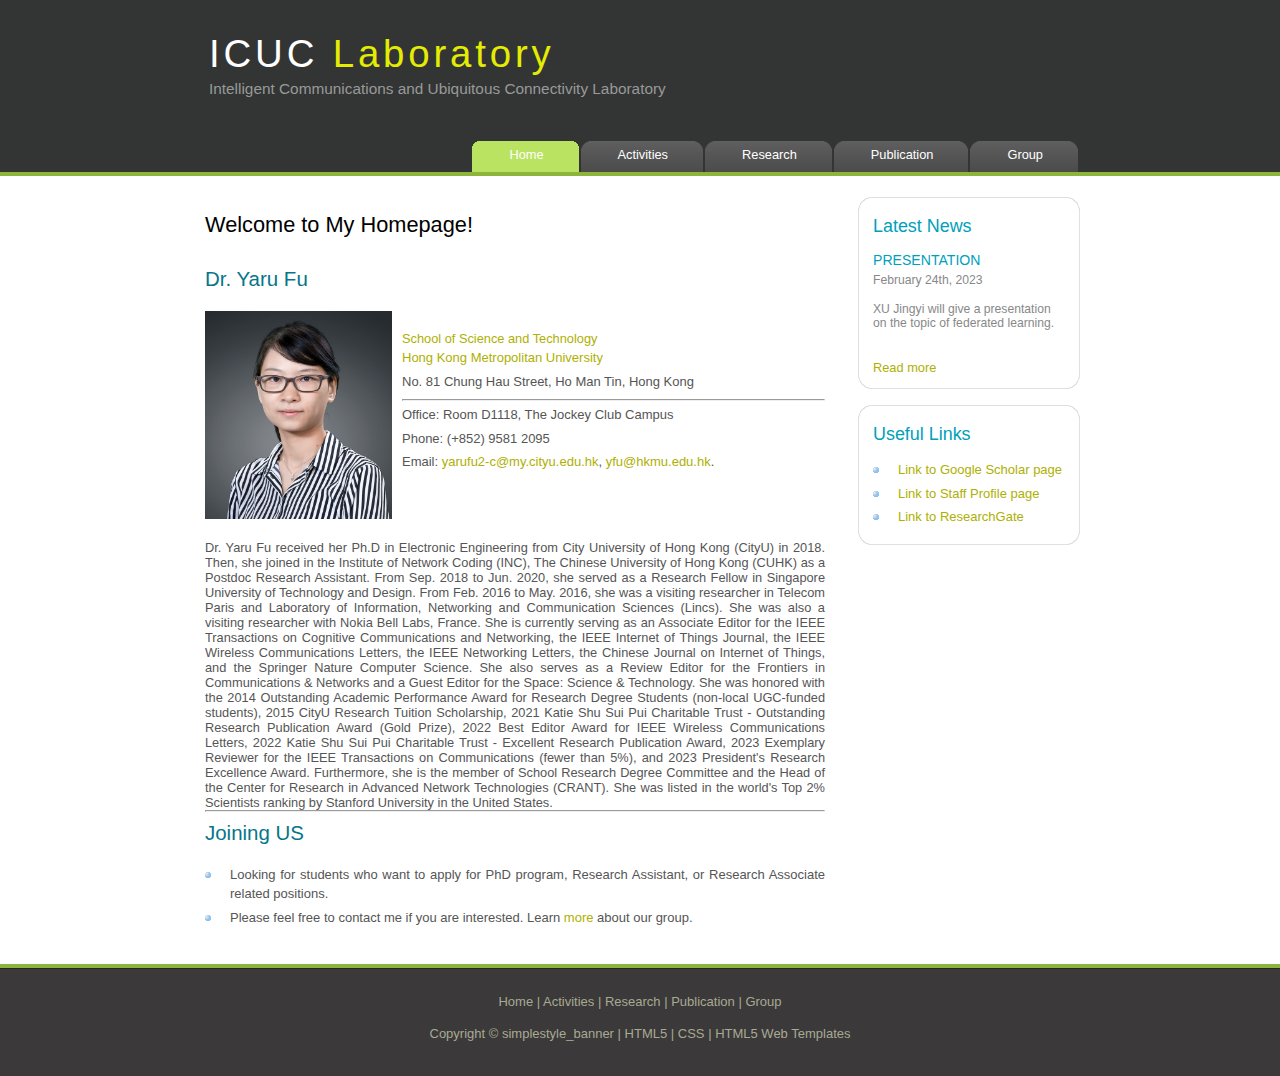
<file: index.html>
<!DOCTYPE HTML>
<html>

<head>
  <title>Yaru Fu's Homepage</title>
  <meta name="description" content="website description" />
  <meta name="keywords" content="website keywords, website keywords" />
  <meta http-equiv="Content-Type" content="text/html; charset=iso-8859-1" />
  <link rel="stylesheet" type="text/css" href="style/style.css" />
  <style type="text/css">
  body,td,th {
    font-family: "trebuchet ms", arial, sans-serif;
    font-size: 0.8em;
}
a:link {
    text-decoration: none;
}
a:visited {
    text-decoration: none;
}
a:hover {
    text-decoration: underline;
}
a:active {
    text-decoration: none;
}
  </style>
</head>

<body>
  <div id="main">
    <div id="header">
      <div id="logo">
        <div id="logo_text">
          <!-- class="logo_colour", allows you to change the color of the text -->
          <h1><a href="index.html">ICUC<span class="logo_colour">&nbsp;Laboratory</span></a></h1>
          <h2>Intelligent Communications and Ubiquitous Connectivity Laboratory</h2>
        </div>
      </div>
      <div id="menubar">
        <ul id="menu">
          <!-- put class="selected" in the li tag for the selected page - to highlight which page you're on -->
          <li class="selected"><a href="index.html">Home</a></li>
          <li><a href="Activities.html">Activities</a></li>
          <li><a href="Research.html">Research</a></li>
          <li><a href="Publications.html">Publication</a></li>
		  <li><a href="Group.html">Group</a></li>
        </ul>
      </div>
    </div>
    <div id="content_header"></div>
    <div id="site_content">
      <div id="sidebar_container">
        <div class="sidebar">
          <div class="sidebar_top"></div>
          <div class="sidebar_item">
            <!-- insert your sidebar items here -->
            <h3>Latest News</h3>
            <h4>presentation</h4>
            <h5>February 24th, 2023</h5>
			<h5>XU Jingyi will give a presentation on the topic of federated learning.</h5>
			<br />
          <a href="LatestNews.html">Read more</a>          </div>
          <div class="sidebar_base"></div>
        </div>
        <div class="sidebar">
          <div class="sidebar_top"></div>
          <div class="sidebar_item">
            <h3>Useful Links</h3>
            <ul>
<li><a href="https://scholar.google.com/citations?hl=en&user=wucCcJQAAAAJ">Link to Google Scholar page</a></li>
		                  <li><a href="https://www.hkmu.edu.hk/st/people/key-staff/staff-profile/?email=yfu&unit=S&T&po=N/">Link to Staff Profile page</a></li>
              <li><a href="#https://www.hkmu.edu.hk/st/people/key-staff/staff-profile/?email=yfu&unit=S&T&po=N/"></a><a href="https://www.researchgate.net/profile/Yaru-Fu">Link to ResearchGate</a></li>
            </ul>
          </div>
          <div class="sidebar_base"></div>
        </div>
      </div>
      <div id="content">
        <!-- insert the page content here -->
        <h1>Welcome to My Homepage!        </h1>
        <h2>Dr. Yaru Fu</h2>
        <p><span class="left"><img src="style/getStaffImage_new.jpg" width="187" height="208" alt=""/></span>        </p>
<a href="https://www.hkmu.edu.hk/st/">School of Science and Technology</a>
        <ul>
          <li><a href="https://www.hkmu.edu.hk/">Hong Kong Metropolitan University</a></li>
          <li>No. 81 Chung Hau Street, Ho Man Tin, Hong Kong&nbsp;</li>
          <li></li>
          <li>
            <hr>
          </li>
          <li>Office: Room D1118, The Jockey Club Campus</li>
          <li>Phone: (+852) 9581 2095 &nbsp;</li>
          <li>Email: <a href="mailto:yarufu2-c@my.cityu.edu.hk">yarufu2-c@my.cityu.edu.hk</a>, <a href="mailto:yfu@hkmu.edu.hk">yfu@hkmu.edu.hk</a>.&nbsp;</li>
        </ul>
        <p>&nbsp;</p>
        Dr. Yaru Fu received her Ph.D in Electronic Engineering from City University of Hong Kong (CityU) in 2018. Then, she joined in the Institute of Network Coding (INC), The Chinese University of Hong Kong (CUHK) as a Postdoc Research Assistant. From Sep. 2018 to Jun. 2020, she served as a Research Fellow in Singapore University of Technology and Design. From Feb. 2016 to May. 2016, she was a visiting researcher in Telecom Paris and Laboratory of Information, Networking and Communication Sciences (Lincs). She was also a visiting researcher with Nokia Bell Labs, France. She is currently serving as an Associate Editor for the IEEE Transactions on Cognitive Communications and Networking, the IEEE Internet of Things Journal, the IEEE Wireless Communications Letters, the IEEE Networking Letters, the Chinese Journal on Internet of Things, and the Springer Nature Computer Science. She also serves as a Review Editor for the Frontiers in Communications & Networks and a Guest Editor for the Space: Science & Technology. She was honored with the 2014 Outstanding Academic Performance Award for Research Degree Students (non-local UGC-funded students), 2015 CityU Research Tuition Scholarship, 2021 Katie Shu Sui Pui Charitable Trust - Outstanding Research Publication Award (Gold Prize), 2022 Best Editor Award for IEEE Wireless Communications Letters, 2022 Katie Shu Sui Pui Charitable Trust - Excellent Research Publication Award, 2023 Exemplary Reviewer for the IEEE Transactions on Communications (fewer than 5%), and 2023 President's Research Excellence Award. Furthermore, she is the member of School Research Degree Committee and the Head of the Center for Research in Advanced Network Technologies (CRANT). She was listed in the world's Top 2% Scientists ranking by Stanford University in the United States.
<hr>
        <h2>Joining US</h2>
        <ul>
          <li>Looking for students who want to apply for PhD program, Research Assistant, or Research Associate related positions.</li>
          <li>Please feel free to contact me if you are interested. Learn <a href="More.html">more</a> about our group.</li>
        </ul>
      </div>
    </div>
    <div id="content_footer"></div>
    <div id="footer">
      <p><a href="index.html">Home</a> | <a href="Activities.html">Activities</a> | <a href="Research.html">Research</a> | <a href="Publications.html">Publication</a> | <a href="Group.html">Group</a></p>
      <p>Copyright &copy; simplestyle_banner | <a href="http://validator.w3.org/check?uri=referer">HTML5</a> | <a href="http://jigsaw.w3.org/css-validator/check/referer">CSS</a> | <a href="http://www.html5webtemplates.co.uk">HTML5 Web Templates</a></p>
    </div>
  </div>
</body>
</html>
</file>
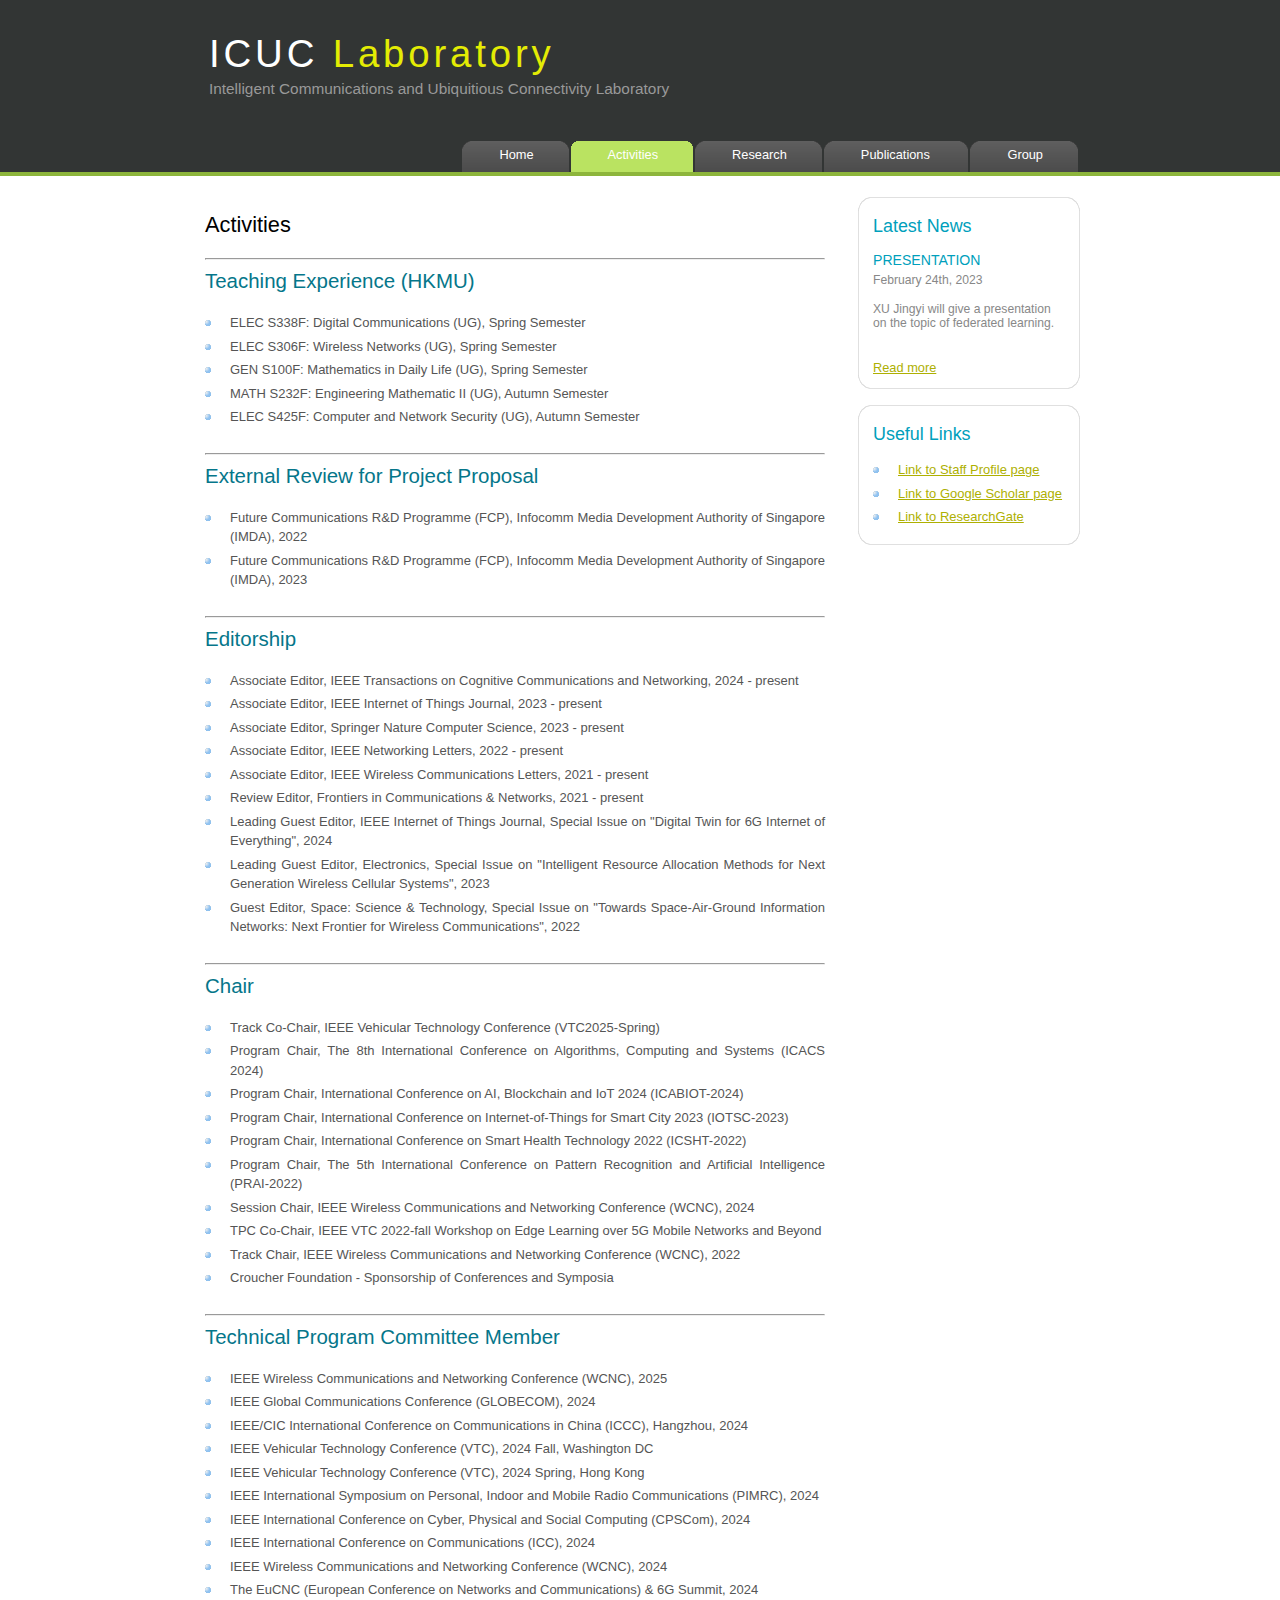
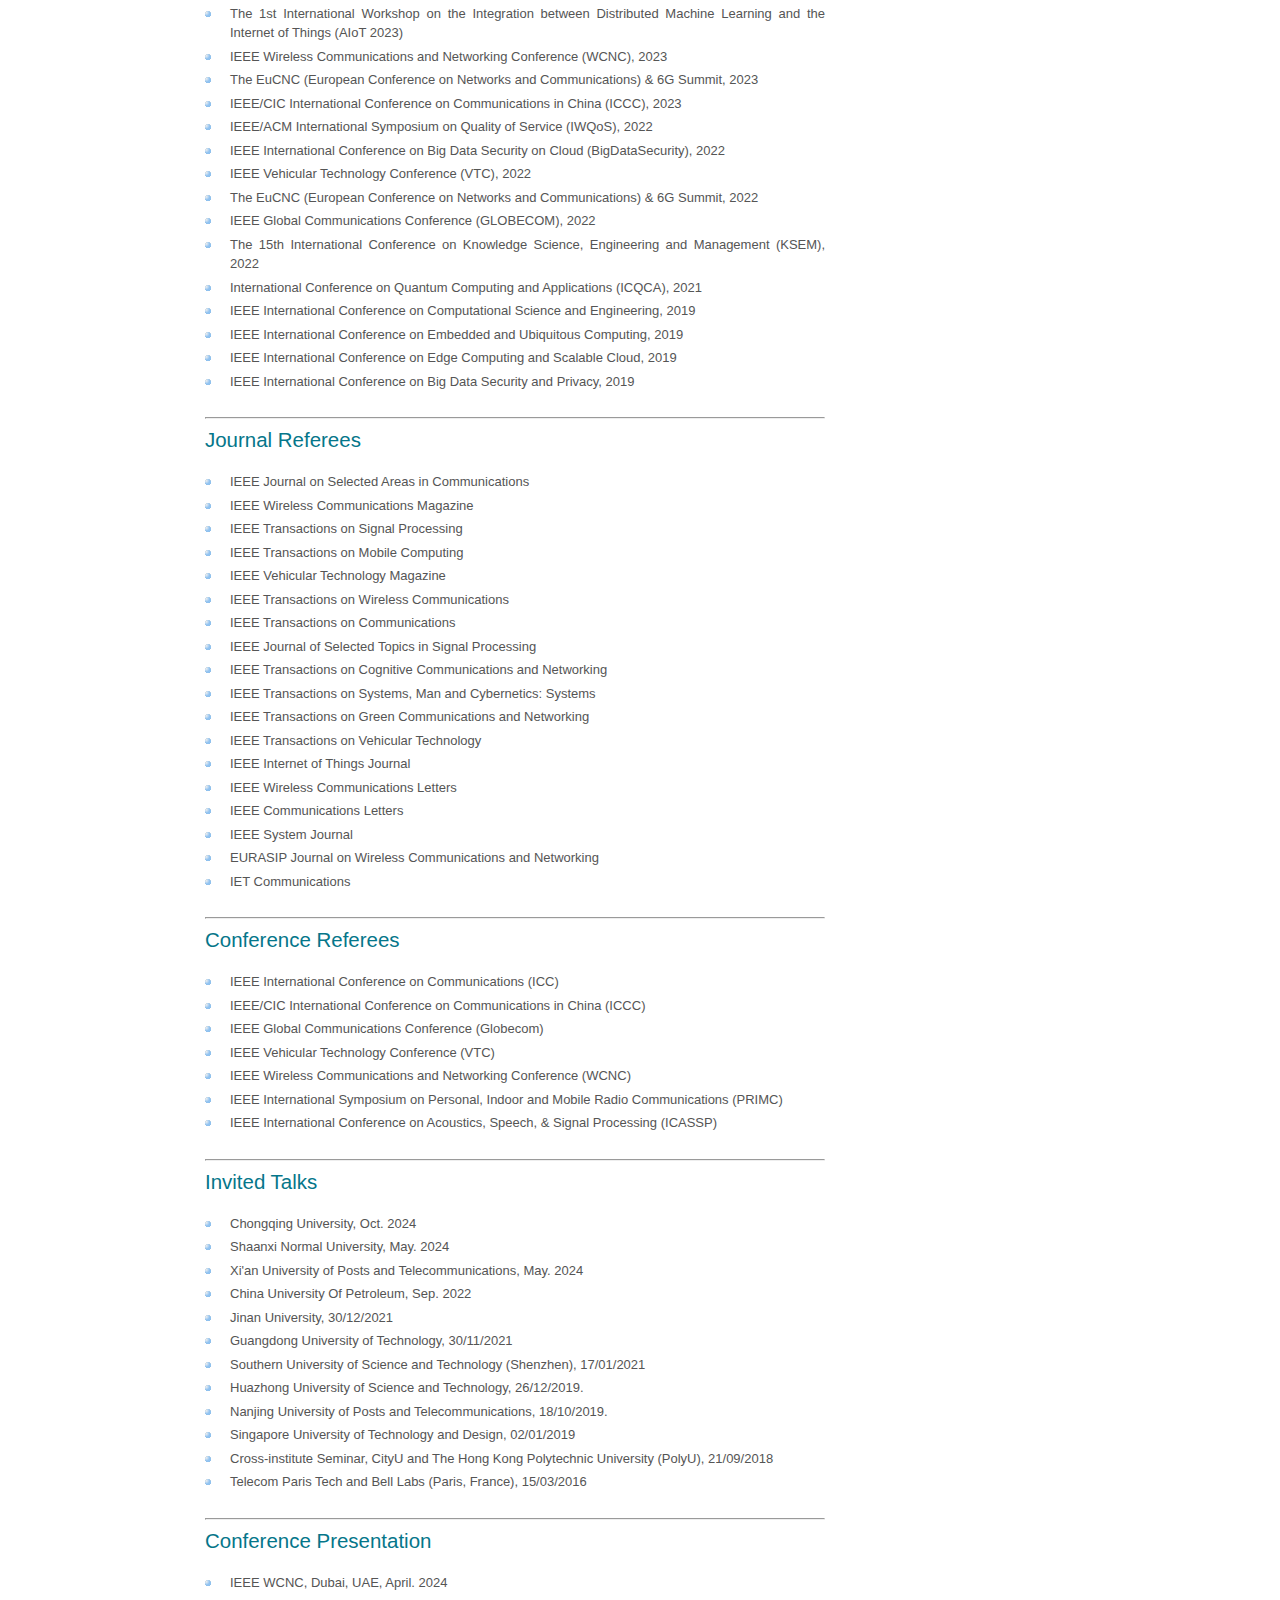
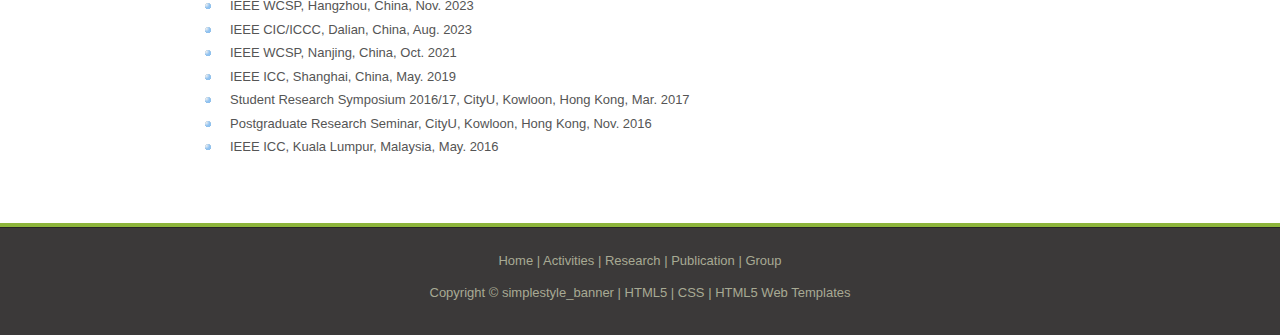
<file: Activities.html>
<!DOCTYPE HTML>
<html>

<head>
  <title>Yaru Fu: Activities</title>
  <meta name="description" content="website description" />
  <meta name="keywords" content="website keywords, website keywords" />
  <meta http-equiv="content-type" content="text/html; charset=windows-1252" />
  <link rel="stylesheet" type="text/css" href="style/style.css" />
</head>

<body>
  <div id="main">
    <div id="header">
      <div id="logo">
        <div id="logo_text">
          <!-- class="logo_colour", allows you to change the colour of the text -->
          <h1><a href="index.html">ICUC<span class="logo_colour">&nbsp;Laboratory</span></a></h1>
          <h2>Intelligent Communications and Ubiquitious Connectivity Laboratory</h2>
        </div>
      </div>
      <div id="menubar">
        <ul id="menu">
          <!-- put class="selected" in the li tag for the selected page - to highlight which page you're on -->
          <li><a href="index.html">Home</a></li>
          <li class="selected"><a href="Activities.html">Activities</a></li>
          <li><a href="Research.html">Research</a></li>
          <li><a href="Publications.html">Publications&nbsp;</a></li>
		  <li><a href="Group.html">Group</a></li>
        </ul>
      </div>
    </div>
    <div id="content_header"></div>
    <div id="site_content">
      <div id="sidebar_container">
        <div class="sidebar">
          <div class="sidebar_top"></div>
          <div class="sidebar_item">
            <!-- insert your sidebar items here -->
            <h3>Latest News</h3>
            <h4>presentation</h4>
            <h5>February 24th, 2023</h5>
			<h5>XU Jingyi will give a presentation on the topic of federated learning.</h5>
			<br />
          <a href="LatestNews.html">Read more</a>          </div>
          <div class="sidebar_base"></div>
        </div>
        <div class="sidebar">
          <div class="sidebar_top"></div>
          <div class="sidebar_item">
            <h3>Useful Links</h3>
            <ul>
              <li><a href="https://www.hkmu.edu.hk/st/people/key-staff/staff-profile/?email=yfu&unit=S&T&po=N/">Link to Staff Profile page</a><a href="#"></a></li>
              <li><a href="https://scholar.google.com/citations?hl=en&user=wucCcJQAAAAJ">Link to Google Scholar page</a><a href="#"></a></li>
              <li><a href="https://www.researchgate.net/profile/Yaru_Fu">Link to ResearchGate</a></li>
            </ul>
          </div>
          <div class="sidebar_base"></div>
        </div>
      </div>
      <div id="content">
        <!-- insert the page content here -->
        <h1>Activities </h1>
        <hr>
                <h2>Teaching Experience (HKMU)</h2>
            <ul>
		    <li>ELEC S338F: Digital Communications (UG), Spring Semester</li>
              <li>ELEC S306F: Wireless Networks (UG), Spring Semester</li>
              <li>GEN S100F: Mathematics in Daily Life (UG), Spring Semester</li>
              <li>MATH S232F: Engineering Mathematic II (UG), Autumn Semester</li>
              <li>ELEC S425F: Computer and Network Security (UG), Autumn Semester</li>
          </ul>
        <hr>
            <h2>External Review for Project Proposal</h2>
            <ul>
              <li>        Future Communications R&amp;D Programme (FCP), Infocomm Media Development Authority of Singapore (IMDA), 2022</li>
		    <li>        Future Communications R&amp;D Programme (FCP), Infocomm Media Development Authority of Singapore (IMDA), 2023</li>
  </ul>
        <hr>
            <h2>Editorship</h2>
            <ul>
		<li>Associate Editor, IEEE Transactions on Cognitive Communications and Networking, 2024 - present</li>
		<li>Associate Editor, IEEE Internet of Things Journal, 2023 - present</li>
		<li>Associate Editor, Springer Nature Computer Science, 2023 - present</li>              
              <li> Associate Editor, IEEE Networking Letters, 2022 - present</li>
	      <li>Associate Editor, IEEE Wireless Communications Letters, 2021 - present</li>
		<li> Review Editor, Frontiers in Communications &amp; Networks, 2021 - present</li>
	       <li>   Leading Guest Editor, IEEE Internet of Things Journal, Special Issue on "Digital Twin for 6G Internet of Everything", 2024</li>
		<li>Leading Guest Editor, Electronics, Special Issue on "Intelligent Resource Allocation Methods for Next Generation Wireless Cellular Systems", 2023</li>
              <li>Guest Editor, Space: Science & Technology, Special Issue on "Towards Space-Air-Ground Information Networks: Next Frontier for Wireless Communications", 2022</li>
  </ul>
        <hr>
             <h2>Chair</h2>
            <ul>
		    <li> Track Co-Chair, IEEE Vehicular Technology Conference (VTC2025-Spring)
              <li>       Program Chair, The 8th International Conference on Algorithms, Computing and Systems (ICACS 2024)</li>
		   <li> Program Chair, International Conference on AI, Blockchain and IoT 2024 (ICABIOT-2024)</li>
	       <li>      Program Chair, International Conference on Internet-of-Things for Smart City 2023 (IOTSC-2023)</li>
              <li>Program Chair, International Conference on Smart Health Technology 2022 (ICSHT-2022)</li>
              <li>Program Chair, The 5th International Conference on Pattern Recognition and Artificial Intelligence (PRAI-2022)</li>
	       <li> Session Chair, IEEE Wireless Communications and Networking Conference (WCNC), 2024</li>
		 <li>   TPC Co-Chair, IEEE VTC 2022-fall Workshop on Edge Learning over 5G Mobile Networks and Beyond</li>
              <li>Track Chair, IEEE Wireless Communications and Networking Conference (WCNC), 2022</li>
              <li>Croucher Foundation - Sponsorship of Conferences and Symposia</li>
     </ul>
        <hr>
            <h2>            Technical Program Committee Member</h2>
            <ul>
		    <li>IEEE Wireless Communications and Networking Conference (WCNC), 2025</li>
              <li>IEEE Global Communications Conference (GLOBECOM), 2024</li>
	      <li>IEEE/CIC International Conference on Communications in China (ICCC), Hangzhou, 2024</li>
		    <li>IEEE Vehicular Technology Conference (VTC), 2024 Fall, Washington DC</li>
		    <li>IEEE Vehicular Technology Conference (VTC), 2024 Spring, Hong Kong</li>
		    <li>IEEE International Symposium on Personal, Indoor and Mobile Radio Communications (PIMRC), 2024</li>
		    <li>IEEE International Conference on Cyber, Physical and Social Computing (CPSCom), 2024</li>
		    <li>IEEE International Conference on Communications (ICC), 2024</li>
		    <li>IEEE Wireless Communications and Networking Conference (WCNC), 2024</li>
		    <li>The EuCNC (European Conference on Networks and Communications) & 6G Summit, 2024</li>
		    <li>The 1st International	Workshop on the Integration between Distributed Machine Learning and the Internet of Things (AIoT 2023)</li>
		    <li>IEEE Wireless Communications and Networking Conference (WCNC), 2023</li>
		    <li>The EuCNC (European Conference on Networks and Communications) & 6G Summit, 2023</li>
		    <li>IEEE/CIC International Conference on Communications in China (ICCC), 2023</li>
	      <li>IEEE/ACM International Symposium on Quality of Service (IWQoS), 2022</li>
              <li>IEEE International Conference on Big Data Security on Cloud (BigDataSecurity), 2022</li>
              <li>IEEE Vehicular Technology Conference (VTC), 2022</li>
              <li>The EuCNC (European Conference on Networks and Communications) &amp; 6G Summit, 2022</li>
              <li>IEEE Global Communications Conference (GLOBECOM), 2022</li>
              <li>The 15th International Conference on Knowledge Science, Engineering and Management (KSEM), 2022</li>
              <li>International Conference on Quantum Computing and Applications (ICQCA), 2021</li>
              <li>IEEE International Conference on Computational Science and Engineering, 2019</li>
              <li>IEEE International Conference on Embedded and Ubiquitous Computing, 2019</li>
              <li> IEEE International Conference on Edge Computing and Scalable Cloud, 2019</li>
              <li>IEEE International Conference on Big Data Security and Privacy, 2019</li>
  </ul>
        <hr>
            <h2>            Journal Referees</h2>
            <ul>
              <li>        IEEE Journal on Selected Areas in Communications</li>
              <li>IEEE Wireless Communications Magazine</li>
              <li>IEEE Transactions on Signal Processing</li>
              <li>IEEE Transactions on Mobile Computing</li>
              <li>IEEE Vehicular Technology Magazine</li>
              <li>IEEE Transactions on Wireless Communications</li>
              <li>IEEE Transactions on Communications</li>
              <li>IEEE Journal of Selected Topics in Signal Processing</li>
		<li>    IEEE Transactions on Cognitive Communications and Networking</li> 
              <li>IEEE Transactions on Systems, Man and Cybernetics: Systems</li>
              <li>IEEE Transactions on Green Communications and Networking</li>
              <li>IEEE Transactions on Vehicular Technology</li>
              <li>IEEE Internet of Things Journal</li>
              <li>IEEE Wireless Communications Letters</li>
              <li>IEEE Communications Letters</li>
              <li>IEEE System Journal</li>
              <li> EURASIP Journal on Wireless Communications and Networking</li>
              <li>IET Communications</li>
  </ul>
        <hr>
            <h2>            Conference Referees</h2>
            <ul>
              <li> IEEE International Conference on Communications (ICC)</li>
		    <li>IEEE/CIC International Conference on Communications in China (ICCC)</li>
              <li>IEEE Global Communications Conference (Globecom)</li>
              <li>IEEE Vehicular Technology Conference (VTC)</li>
              <li>IEEE Wireless Communications and Networking Conference (WCNC)</li>
              <li>IEEE International Symposium on Personal, Indoor and Mobile Radio Communications (PRIMC)</li>
              <li>IEEE International Conference on Acoustics, Speech, &amp; Signal Processing (ICASSP)</li>
  </ul>
        <hr>
            <h2>Invited Talks</h2>
        <ul>
		<li>Chongqing University, Oct. 2024</li>
          <li>Shaanxi Normal University, May. 2024</li>
		<li>Xi'an University of Posts and Telecommunications, May. 2024</li>
		<li>China University Of Petroleum, Sep. 2022</li>
	<li>Jinan University, 30/12/2021</li>
          <li>Guangdong University of Technology, 30/11/2021</li>
          <li>Southern University of Science and Technology (Shenzhen), 17/01/2021</li>
          <li>Huazhong University of Science and Technology, 26/12/2019.</li>
          <li>Nanjing University of Posts and Telecommunications, 18/10/2019.</li>
          <li>Singapore University of Technology and Design, 02/01/2019</li>
          <li>Cross-institute Seminar, CityU and The Hong Kong Polytechnic University (PolyU), 21/09/2018</li>
          <li>Telecom Paris Tech and Bell Labs (Paris, France), 15/03/2016</li>
        </ul>
        <hr>
        <h2>Conference Presentation</h2>
        <ul>
		<li>IEEE WCNC, Dubai, UAE, April. 2024</li>
		<li>IEEE WCSP, Hangzhou, China, Nov. 2023</li>
		<li>IEEE CIC/ICCC, Dalian, China, Aug. 2023</li>
		 <li>IEEE WCSP, Nanjing, China, Oct. 2021</li>
          <li>IEEE ICC, Shanghai, China, May. 2019</li>
          <li>Student Research Symposium 2016/17, CityU, Kowloon, Hong Kong, Mar. 2017</li>
          <li>Postgraduate Research Seminar, CityU, Kowloon, Hong Kong, Nov. 2016</li>
          <li>IEEE ICC, Kuala Lumpur, Malaysia, May. 2016</li>
        </ul>
        <h5>&nbsp;</h5>
      </div>
    </div>
    <div id="content_footer"></div>
    <div id="footer">
      <p><a href="index.html">Home</a> | <a href="Activities.html">Activities</a> | <a href="Research.html">Research</a> | <a href="Publications.html">Publication</a> | <a href="Group.html">Group</a></p>
      <p>Copyright &copy; simplestyle_banner | <a href="http://validator.w3.org/check?uri=referer">HTML5</a> | <a href="http://jigsaw.w3.org/css-validator/check/referer">CSS</a> | <a href="http://www.html5webtemplates.co.uk">HTML5 Web Templates</a></p>
    </div>
  </div>
</body>
</html>
</file>
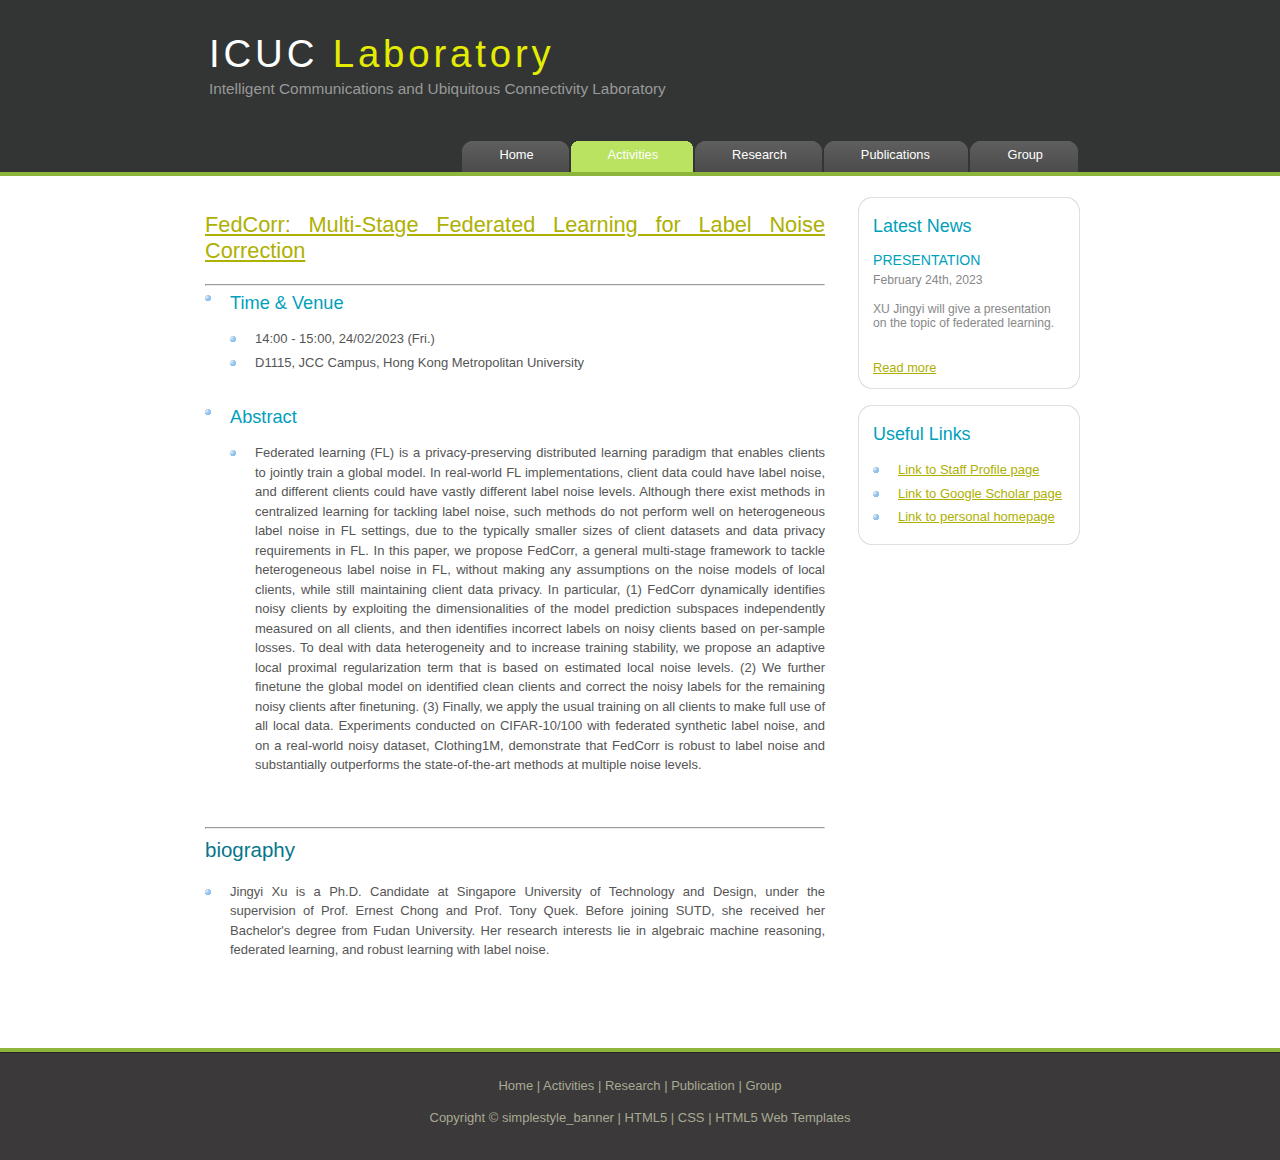
<file: FedCorr Multi-Stage Federated Learning for Label Noise Correction.html>
<!DOCTYPE HTML>
<html>

<head>
  <title>Invited talk: XU Jingyi</title>
  <meta name="description" content="website description" />
  <meta name="keywords" content="website keywords, website keywords" />
  <meta http-equiv="content-type" content="text/html; charset=windows-1252" />
  <link rel="stylesheet" type="text/css" href="style/style.css" />
</head>

<body>
  <div id="main">
    <div id="header">
      <div id="logo">
        <div id="logo_text">
          <!-- class="logo_colour", allows you to change the color of the text -->
          <h1><a href="index.html">ICUC<span class="logo_colour">&nbsp;Laboratory</span></a></h1>
          <h2>Intelligent Communications and Ubiquitous Connectivity Laboratory</h2>
        </div>
      </div>
      <div id="menubar">
        <ul id="menu">
          <!-- put class="selected" in the li tag for the selected page - to highlight which page you're on -->
          <li><a href="index.html">Home</a></li>
          <li class="selected"><a href="Activities.html">Activities</a></li>
          <li><a href="Research.html">Research</a></li>
          <li><a href="Publications.html">Publications&nbsp;</a></li>
		  <li><a href="Group.html">Group</a></li>
        </ul>
      </div>
    </div>
    <div id="content_header"></div>
    <div id="site_content">
      <div id="sidebar_container">
        <div class="sidebar">
          <div class="sidebar_top"></div>
          <div class="sidebar_item">
            <!-- insert your sidebar items here -->
            <h3>Latest News</h3>
            <h4>presentation</h4>
            <h5>February 24th, 2023</h5>
			<h5>XU Jingyi will give a presentation on the topic of federated learning.</h5>
			<br />
          <a href="LatestNews.html">Read more</a>          </div>
          <div class="sidebar_base"></div>
        </div>
        <div class="sidebar">
          <div class="sidebar_top"></div>
          <div class="sidebar_item">
            <h3>Useful Links</h3>
            <ul>
              <li><a href="https://www.hkmu.edu.hk/st/people/key-staff/staff-profile/?email=yfu&unit=S&T&po=N/">Link to Staff Profile page</a><a href="#"></a></li>
              <li><a href="https://scholar.google.com/citations?hl=en&user=wucCcJQAAAAJ">Link to Google Scholar page</a><a href="#"></a></li>
              <li><a href="https://www.researchgate.net/profile/Yaru_Fu">Link to personal homepage</a></li>
            </ul>
          </div>
          <div class="sidebar_base"></div>
        </div>
      </div>
      <div id="content">
        <!-- insert the page content here -->
        <h1><a href="https://openaccess.thecvf.com/content/CVPR2022/html/Xu_FedCorr_Multi-Stage_Federated_Learning_for_Label_Noise_Correction_CVPR_2022_paper.html">FedCorr: Multi-Stage Federated Learning for Label Noise Correction </a> </h1>
<hr>
        <ul>
          <li>
            <h3>Time &amp; Venue</h3>
            <ul>
				<li>14:00 - 15:00, 24/02/2023 (Fri.)</li>
              	<li>D1115, JCC Campus, Hong Kong Metropolitan University</li>
            </ul>
          <li>
            <h3>Abstract</h3>
            <ul>
              <li>Federated learning (FL) is a privacy-preserving distributed learning paradigm that enables clients to jointly train a global model. In real-world FL implementations, client data could have label noise, and different clients could have vastly different label noise levels. Although there exist methods in centralized learning for tackling label noise, such methods do not perform well on heterogeneous label noise in FL settings, due to the typically smaller sizes of client datasets and data privacy requirements in FL. In this paper, we propose FedCorr, a general multi-stage framework to tackle heterogeneous label noise in FL, without making any assumptions on the noise models of local clients, while still maintaining client data privacy. In particular, (1) FedCorr dynamically identifies noisy clients by exploiting the dimensionalities of the model prediction subspaces independently measured on all clients, and then identifies incorrect labels on noisy clients based on per-sample losses. To deal with data heterogeneity and to increase training stability, we propose an adaptive local proximal regularization term that is based on estimated local noise levels. (2) We further finetune the global model on identified clean clients and correct the noisy labels for the remaining noisy clients after finetuning. (3) Finally, we apply the usual training on all clients to make full use of all local data. Experiments conducted on CIFAR-10/100 with federated synthetic label noise, and on a real-world noisy dataset, Clothing1M, demonstrate that FedCorr is robust to label noise and substantially outperforms the state-of-the-art methods at multiple noise levels.</li>
            </ul>
          </li>
        </ul>
        <hr>
        <h2>biography</h2>
        <ul>
            <ul>
              <li>Jingyi Xu is a Ph.D. Candidate at Singapore University of Technology and Design, under the supervision of Prof. Ernest Chong and Prof. Tony Quek. Before joining SUTD, she received her Bachelor's degree from Fudan University. Her research interests lie in algebraic machine reasoning, federated learning, and robust learning with label noise.</li>
            </ul>
        <h5>&nbsp;</h5>
      </div>
    </div>
    <div id="content_footer"></div>
    <div id="footer">
      <p><a href="index.html">Home</a> | <a href="Activities.html">Activities</a> | <a href="Research.html">Research</a> | <a href="Publications.html">Publication</a> | <a href="Group.html">Group</a></p>
      <p>Copyright &copy; simplestyle_banner | <a href="http://validator.w3.org/check?uri=referer">HTML5</a> | <a href="http://jigsaw.w3.org/css-validator/check/referer">CSS</a> | <a href="http://www.html5webtemplates.co.uk">HTML5 Web Templates</a></p>
    </div>
  </div>
</body>
</html>
</file>
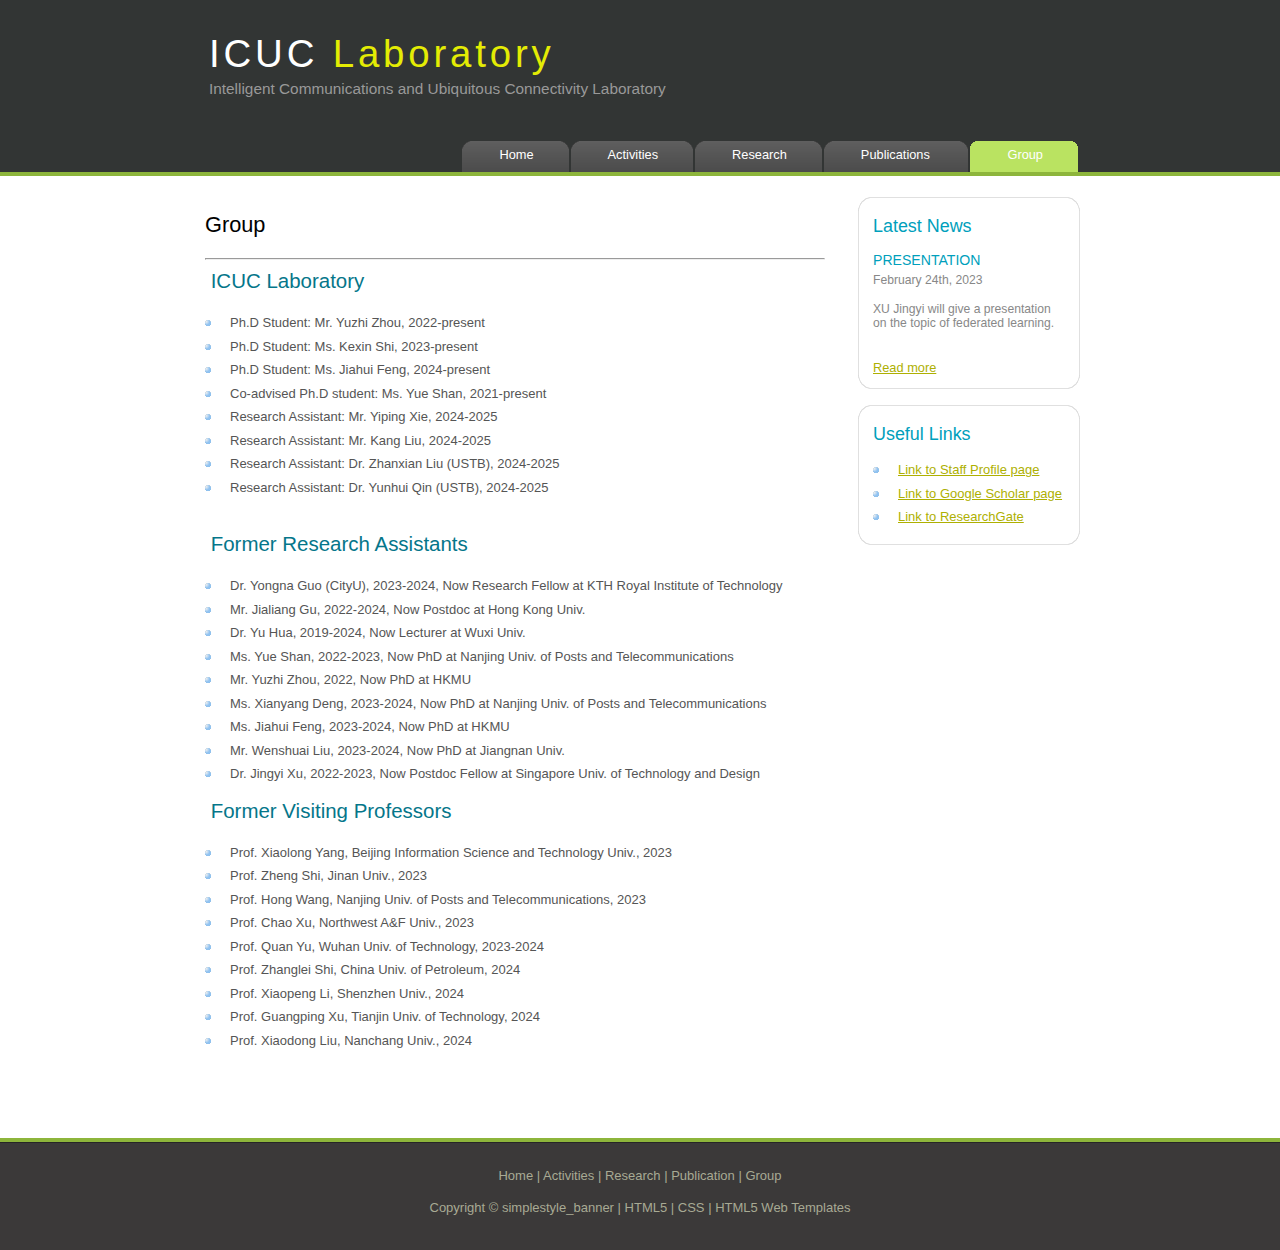
<file: Group.html>
<!DOCTYPE HTML>
<html>

<head>
  <title>Yaru Fu: Group</title>
  <meta name="description" content="website description" />
  <meta name="keywords" content="website keywords, website keywords" />
  <meta http-equiv="content-type" content="text/html; charset=windows-1252" />
  <link rel="stylesheet" type="text/css" href="style/style.css" />
</head>

<body>
  <div id="main">
    <div id="header">
      <div id="logo">
        <div id="logo_text">
          <!-- class="logo_colour", allows you to change the color of the text -->
          <h1><a href="index.html">ICUC<span class="logo_colour">&nbsp;Laboratory</span></a></h1>
          <h2>Intelligent Communications and Ubiquitous Connectivity Laboratory</h2>
        </div>
      </div>
      <div id="menubar">
        <ul id="menu">
          <!-- put class="selected" in the li tag for the selected page - to highlight which page you're on -->
          <li><a href="index.html">Home</a></li>
          <li><a href="Activities.html">Activities</a></li>
          <li><a href="Research.html">Research</a></li>
          <li><a href="Publications.html">Publications&nbsp;</a></li>
			<li class="selected"><a href="Group.html">Group</a></li>
		  
        </ul>
      </div>
    </div>
    <div id="content_header"></div>
    <div id="site_content">
      <div id="sidebar_container">
        <div class="sidebar">
          <div class="sidebar_top"></div>
          <div class="sidebar_item">
            <!-- insert your sidebar items here -->
            <h3>Latest News</h3>
            <h4>presentation</h4>
            <h5>February 24th, 2023</h5>
			<h5>XU Jingyi will give a presentation on the topic of federated learning.</h5>
			<br />
          <a href="LatestNews.html">Read more</a>          </div>
          <div class="sidebar_base"></div>
        </div>
        <div class="sidebar">
          <div class="sidebar_top"></div>
          <div class="sidebar_item">
            <h3>Useful Links</h3>
            <ul>
              <li><a href="https://www.hkmu.edu.hk/st/people/key-staff/staff-profile/?email=yfu&unit=S&T&po=N/">Link to Staff Profile page</a><a href="#"></a></li>
              <li><a href="https://scholar.google.com/citations?hl=en&user=wucCcJQAAAAJ">Link to Google Scholar page</a><a href="#"></a></li>
              <li><a href="https://www.researchgate.net/profile/Yaru_Fu">Link to ResearchGate</a></li>
            </ul>
          </div>
          <div class="sidebar_base"></div>
        </div>
      </div>
      <div id="content">
        <!-- insert the page content here -->
        <h1>Group&nbsp;&nbsp; </h1>
        <hr>
        <h2>&nbsp;ICUC Laboratory&nbsp;</h2>

        <ul>
		<li>Ph.D Student: Mr. Yuzhi Zhou, 2022-present</li>
		<li>Ph.D Student: Ms. Kexin Shi, 2023-present</li>
		<li>Ph.D Student: Ms. Jiahui Feng, 2024-present</li>			 
		<li>Co-advised Ph.D student: Ms. Yue Shan, 2021-present</li>		 
		<li>Research Assistant: Mr. Yiping Xie, 2024-2025</li>
		<li>Research Assistant: Mr. Kang Liu, 2024-2025</li>
		<li>Research Assistant: Dr. Zhanxian Liu (USTB), 2024-2025</li>
		<li>Research Assistant: Dr. Yunhui Qin (USTB), 2024-2025</li>          
        </ul>

       <h2>&nbsp;Former Research Assistants&nbsp;</h2>
  <ul>
	  <li>Dr. Yongna Guo (CityU), 2023-2024, Now Research Fellow at KTH Royal Institute of Technology</li>
	  <li>Mr. Jialiang Gu, 2022-2024, Now Postdoc at Hong Kong Univ.</li> 
	  <li>Dr. Yu Hua, 2019-2024, Now Lecturer at Wuxi Univ.</li>
       <li> Ms. Yue Shan, 2022-2023, Now PhD at Nanjing Univ. of Posts and Telecommunications</li>
		  <li>Mr. Yuzhi Zhou, 2022, Now PhD at HKMU</li>
		  <li>Ms. Xianyang Deng, 2023-2024, Now PhD at Nanjing Univ. of Posts and Telecommunications</li>
		  <li>Ms. Jiahui Feng, 2023-2024, Now PhD at HKMU</li>
		 <li>Mr. Wenshuai Liu, 2023-2024, Now PhD at Jiangnan Univ.</li>		  
		  <li>Dr. Jingyi Xu, 2022-2023, Now Postdoc Fellow at Singapore Univ. of Technology and Design</li>
	  <ul>
	      
	       <h2>&nbsp;Former Visiting Professors&nbsp;</h2>
  <ul>
	         <li>Prof. Xiaolong Yang, Beijing Information Science and Technology Univ., 2023</li>
		  <li>Prof. Zheng Shi, Jinan Univ., 2023</li>
		  <li>Prof. Hong Wang, Nanjing Univ. of Posts and Telecommunications, 2023</li>
		 <li>Prof. Chao Xu, Northwest A&F Univ., 2023</li>
		  <li>Prof. Quan Yu, Wuhan Univ. of Technology, 2023-2024</li>
		<li>Prof. Zhanglei Shi, China Univ. of Petroleum, 2024</li>
		  <li>Prof. Xiaopeng Li, Shenzhen Univ., 2024</li>
		<li>Prof. Guangping Xu, Tianjin Univ. of Technology, 2024</li>
		<li>Prof. Xiaodong Liu, Nanchang Univ., 2024</li>
	      </ul>
        <h5>&nbsp;</h5>
      </div>
    </div>
    <div id="content_footer"></div>
    <div id="footer">
      <p><a href="index.html">Home</a> | <a href="Activities.html">Activities</a> | <a href="Research.html">Research</a> | <a href="Publications.html">Publication</a> | <a href="Group.html">Group</a></p>
      <p>Copyright &copy; simplestyle_banner | <a href="http://validator.w3.org/check?uri=referer">HTML5</a> | <a href="http://jigsaw.w3.org/css-validator/check/referer">CSS</a> | <a href="http://www.html5webtemplates.co.uk">HTML5 Web Templates</a></p>
    </div>
  </div>
</body>
</html>
</file>
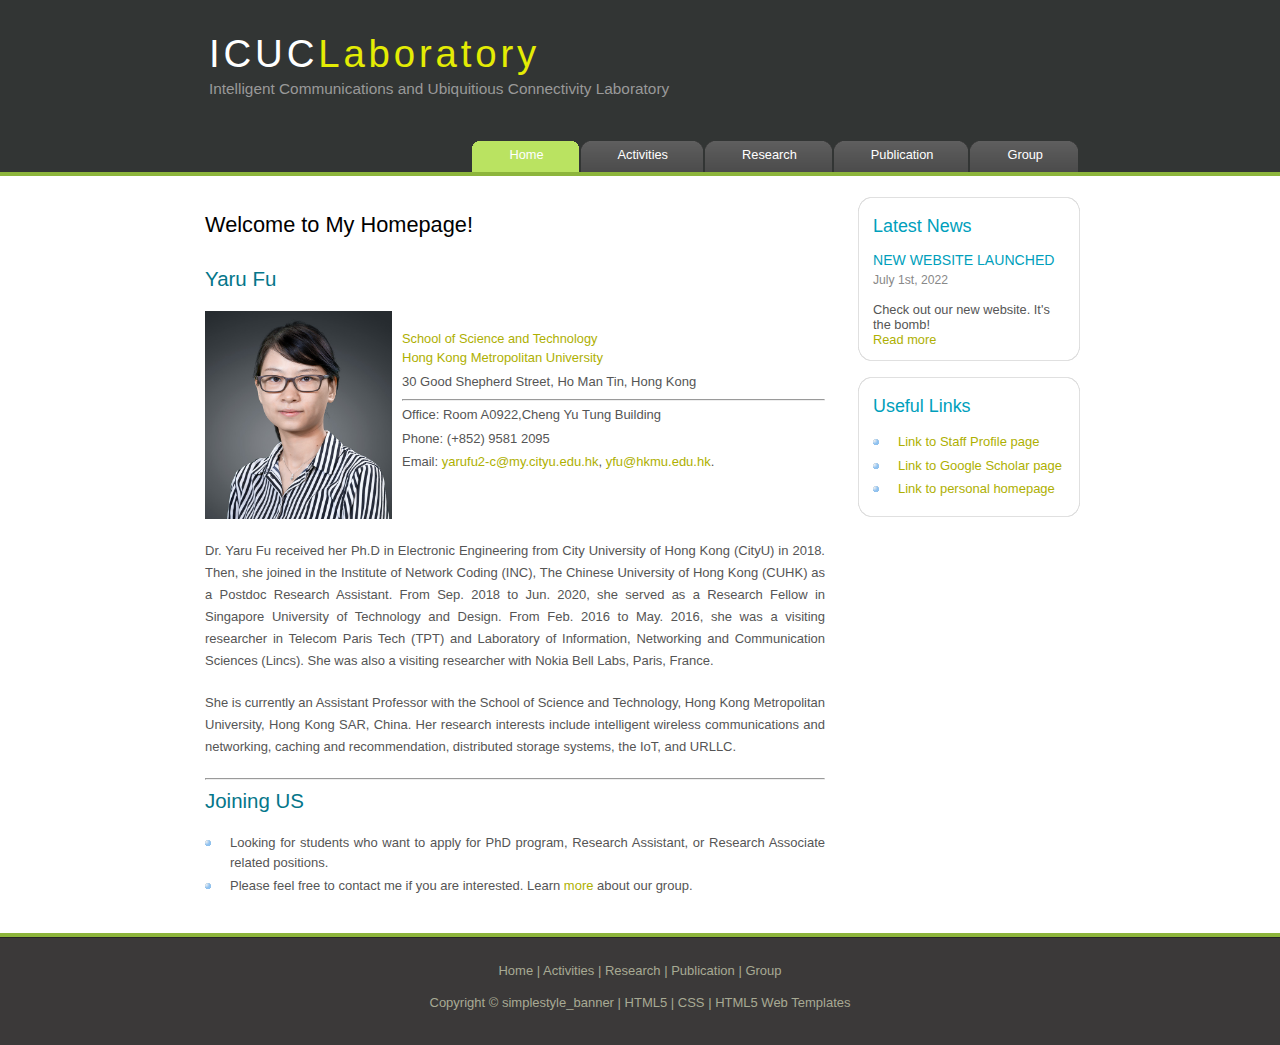
<file: homepage.html>
<!DOCTYPE HTML>
<html>

<head>
  <title>simplestyle_banner</title>
  <meta name="description" content="website description" />
  <meta name="keywords" content="website keywords, website keywords" />
  <meta http-equiv="Content-Type" content="text/html; charset=iso-8859-1" />
  <link rel="stylesheet" type="text/css" href="style/style.css" />
  <style type="text/css">
  body,td,th {
    font-family: "trebuchet ms", arial, sans-serif;
    font-size: 0.8em;
}
a:link {
    text-decoration: none;
}
a:visited {
    text-decoration: none;
}
a:hover {
    text-decoration: underline;
}
a:active {
    text-decoration: none;
}
  </style>
</head>

<body>
  <div id="main">
    <div id="header">
      <div id="logo">
        <div id="logo_text">
          <!-- class="logo_colour", allows you to change the colour of the text -->
          <h1><a href="index.html">ICUC<span class="logo_colour">Laboratory</span></a></h1>
          <h2>Intelligent Communications and Ubiquitious Connectivity Laboratory</h2>
        </div>
      </div>
      <div id="menubar">
        <ul id="menu">
          <!-- put class="selected" in the li tag for the selected page - to highlight which page you're on -->
          <li class="selected"><a href="index.html">Home</a></li>
          <li><a href="Activities.html">Activities</a></li>
          <li><a href="Research.html">Research</a></li>
          <li><a href="Publications.html">Publication</a></li>
		  <li><a href="Group.html">Group</a></li>
        </ul>
      </div>
    </div>
    <div id="content_header"></div>
    <div id="site_content">
      <div id="sidebar_container">
        <div class="sidebar">
          <div class="sidebar_top"></div>
          <div class="sidebar_item">
            <!-- insert your sidebar items here -->
            <h3>Latest News</h3>
            <h4>New Website Launched</h4>
            <h5>July 1st, 2022</h5>
<span data-group="0_0">Check out</span> our<span data-group="2_0"></span>&nbsp;<span data-group="3_1">new</span>&nbsp;<span data-group="4_2">website</span>. <span data-group="5_3">It</span><span data-group="6_4">'s </span>the&nbsp;<span data-group="7_5">bomb</span>!<br />
          <a href="LatestNews.html">Read more</a>          </div>
          <div class="sidebar_base"></div>
        </div>
        <div class="sidebar">
          <div class="sidebar_top"></div>
          <div class="sidebar_item">
            <h3>Useful Links</h3>
            <ul>
              <li><a href="https://www.hkmu.edu.hk/st/people/key-staff/staff-profile/?email=yfu&unit=S&T&po=N/">Link to Staff Profile page</a></li>
<li><a href="https://scholar.google.com/citations?hl=en&user=wucCcJQAAAAJ">Link to Google Scholar page</a></li>
              <li><a href="#https://www.hkmu.edu.hk/st/people/key-staff/staff-profile/?email=yfu&unit=S&T&po=N/"></a><a href="https://www.researchgate.net/profile/Yaru-Fu">Link to personal homepage</a></li>
            </ul>
          </div>
          <div class="sidebar_base"></div>
        </div>
      </div>
      <div id="content">
        <!-- insert the page content here -->
        <h1>Welcome to My Homepage!        </h1>
        <h2>Yaru Fu</h2>
        <p><span class="left"><img src="style/getStaffImage_new.jpg" width="187" height="208" alt=""/></span>        </p>
<a href="https://www.hkmu.edu.hk/st/">School of Science and Technology</a>
        <ul>
          <li><a href="https://www.hkmu.edu.hk/">Hong Kong Metropolitan University</a></li>
          <li>30 Good Shepherd Street, Ho Man Tin, Hong Kong&nbsp;</li>
          <li></li>
          <li>
            <hr>
          </li>
          <li>Office: Room A0922,Cheng Yu Tung Building</li>
          <li>Phone: (+852) 9581 2095 &nbsp;</li>
          <li>Email: <a href="mailto:yarufu2-c@my.cityu.edu.hk">yarufu2-c@my.cityu.edu.hk</a>, <a href="mailto:yfu@hkmu.edu.hk">yfu@hkmu.edu.hk</a>.&nbsp;</li>
        </ul>
        <p>&nbsp;</p>
        <p>Dr. Yaru Fu received her Ph.D in Electronic Engineering from City University of Hong Kong (CityU) in 2018. Then, she joined in the Institute of Network Coding (INC), The Chinese University of Hong Kong (CUHK) as a Postdoc Research Assistant. From Sep. 2018 to Jun. 2020, she served as a Research Fellow in Singapore University of Technology and Design. From Feb. 2016 to May. 2016, she was a visiting researcher in Telecom Paris Tech (TPT) and&nbsp;Laboratory of Information, Networking and Communication Sciences (Lincs). She was also a visiting researcher with Nokia Bell Labs, Paris, France.        </p>
        <p>She is currently an Assistant Professor with the School of Science and Technology, Hong Kong Metropolitan University, Hong Kong SAR, China.&nbsp;Her research interests include intelligent wireless communications and networking, caching and recommendation, distributed storage systems, the IoT, and URLLC.        </p>
        <hr>
        <h2>Joining US</h2>
        <ul>
          <li>Looking for students who want to apply for PhD program, Research Assistant, or Research Associate related positions.</li>
          <li>Please feel free to contact me if you are interested. Learn <a href="More.html">more</a> about our group.</li>
        </ul>
      </div>
    </div>
    <div id="content_footer"></div>
    <div id="footer">
      <p><a href="homepage.html">Home</a> | <a href="Activities.html">Activities</a> | <a href="Research.html">Research</a> | <a href="Publications.html">Publication</a> | <a href="Group.html">Group</a></p>
      <p>Copyright &copy; simplestyle_banner | <a href="http://validator.w3.org/check?uri=referer">HTML5</a> | <a href="http://jigsaw.w3.org/css-validator/check/referer">CSS</a> | <a href="http://www.html5webtemplates.co.uk">HTML5 Web Templates</a></p>
    </div>
  </div>
</body>
</html>
</file>
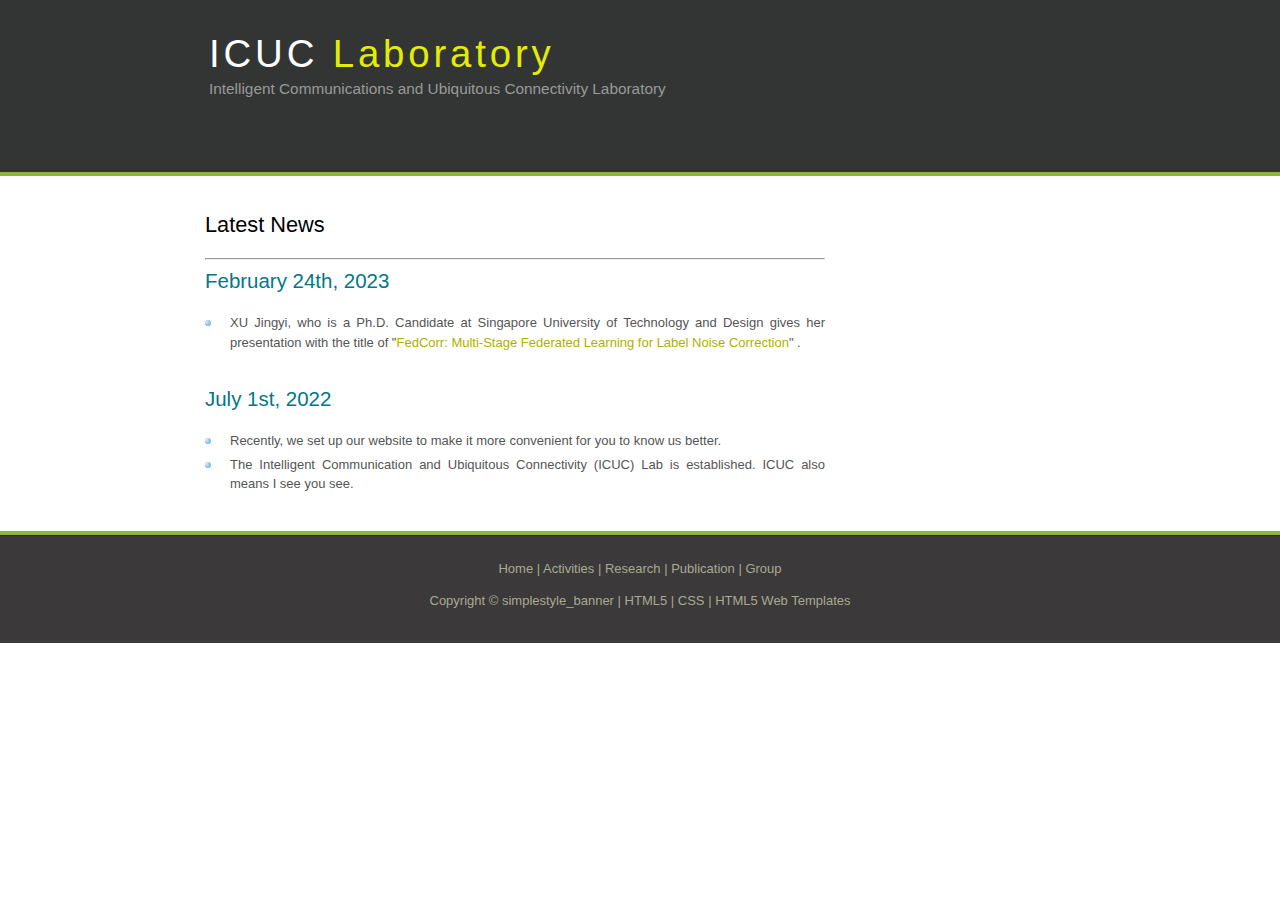
<file: LatestNews.html>
<!DOCTYPE HTML>
<html>

<head>
  <title>Latest News</title>
  <meta name="description" content="website description" />
  <meta name="keywords" content="website keywords, website keywords" />
  <meta http-equiv="Content-Type" content="text/html; charset=iso-8859-1" />
  <link rel="stylesheet" type="text/css" href="style/style.css" />
  <style type="text/css">
  body,td,th {
    font-family: "trebuchet ms", arial, sans-serif;
    font-size: 0.8em;
}
a:link {
    text-decoration: none;
}
a:visited {
    text-decoration: none;
}
a:hover {
    text-decoration: underline;
}
a:active {
    text-decoration: none;
}
  </style>
</head>

<body>
  <div id="main">
    <div id="header">
      <div id="logo">
        <div id="logo_text">
          <!-- class="logo_colour", allows you to change the colour of the text -->
          <h1><a href="index.html">ICUC<span class="logo_colour">&nbsp;Laboratory</span></a></h1>
          <h2>Intelligent Communications and Ubiquitous Connectivity Laboratory</h2>
        </div>
      </div>
      <div id="menubar">
        <ul id="menu">
          <!-- put class="selected" in the li tag for the selected page - to highlight which page you're on -->
        </ul>
      </div>
    </div>
    <div id="content_header"></div>
    <div id="site_content">
      <div id="content">
        <!-- insert the page content here -->
        <h1>Latest News        </h1>
        <hr>
		<h2>February 24th, 2023</h2>
		<ul>
		  <li>XU Jingyi, who is a Ph.D. Candidate at Singapore University of Technology and Design gives her presentation with the title of "<a href="FedCorr Multi-Stage Federated Learning for Label Noise Correction.html">FedCorr: Multi-Stage Federated Learning for Label Noise Correction</a>" .</li>
	    </ul>
        <h2>July 1st, 2022</h2>
        <ul>
          <li>Recently, we set up our website to make it more convenient for you to know us better.</li>
          <li>The Intelligent Communication and Ubiquitous Connectivity (ICUC) Lab is established.&nbsp;ICUC also means I see you see. </li>
        </ul>
      </div>
    </div>
    <div id="content_footer"></div>
    <div id="footer">
      <p><a href="index.html">Home</a> | <a href="Activities.html">Activities</a> | <a href="Research.html">Research</a> | <a href="Publications.html">Publication</a> | <a href="Group.html">Group</a></p>
      <p>Copyright &copy; simplestyle_banner | <a href="http://validator.w3.org/check?uri=referer">HTML5</a> | <a href="http://jigsaw.w3.org/css-validator/check/referer">CSS</a> | <a href="http://www.html5webtemplates.co.uk">HTML5 Web Templates</a></p>
    </div>
  </div>
</body>
</html>
</file>
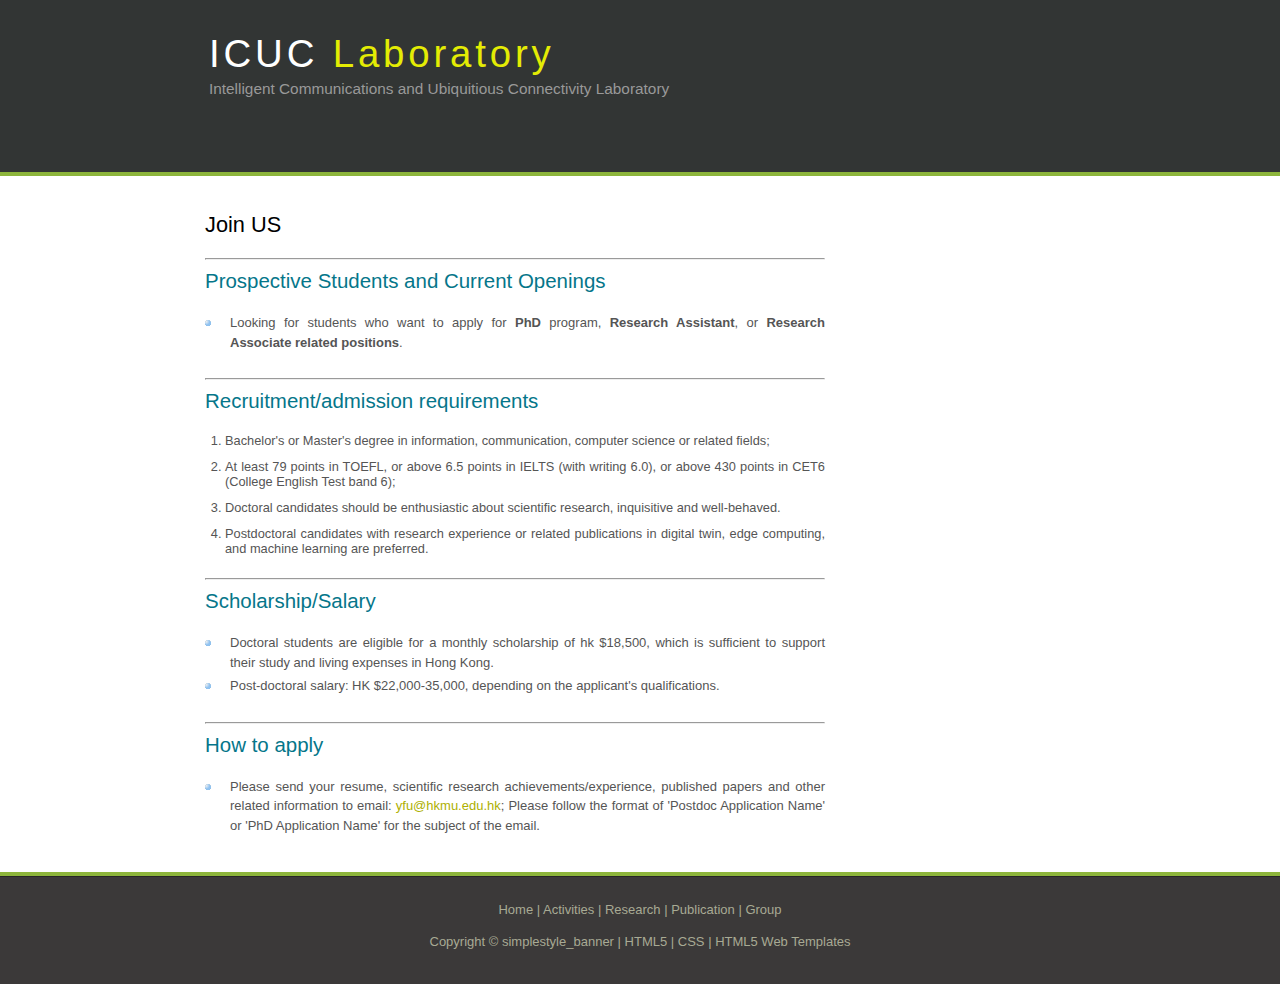
<file: More.html>
<!DOCTYPE HTML>
<html>

<head>
  <title>Join Us</title>
  <meta name="description" content="website description" />
  <meta name="keywords" content="website keywords, website keywords" />
  <meta http-equiv="Content-Type" content="text/html; charset=iso-8859-1" />
  <link rel="stylesheet" type="text/css" href="style/style.css" />
  <style type="text/css">
  body,td,th {
    font-family: "trebuchet ms", arial, sans-serif;
    font-size: 0.8em;
}
a:link {
    text-decoration: none;
}
a:visited {
    text-decoration: none;
}
a:hover {
    text-decoration: underline;
}
a:active {
    text-decoration: none;
}
  </style>
</head>

<body>
  <div id="main">
    <div id="header">
      <div id="logo">
        <div id="logo_text">
          <!-- class="logo_colour", allows you to change the colour of the text -->
          <h1><a href="index.html">ICUC<span class="logo_colour">&nbsp;Laboratory</span></a></h1>
          <h2>Intelligent Communications and Ubiquitious Connectivity Laboratory</h2>
        </div>
      </div>
      <div id="menubar">
        <ul id="menu">
          <!-- put class="selected" in the li tag for the selected page - to highlight which page you're on -->
        </ul>
      </div>
    </div>
    <div id="content_header"></div>
    <div id="site_content">
      <div id="content">
        <!-- insert the page content here -->
        <h1>Join US</h1>
        <hr>
        <h2>Prospective Students and Current Openings        </h2>
        <ul>
          <li>Looking for students who want to apply for <strong>PhD</strong> program, <strong>Research Assistant</strong>, or <strong>Research Associate related positions</strong>.</li>
        </ul>
        <hr>
        <h2>Recruitment/admission requirements</h2>
        <ol>
          <li>Bachelor's or Master's degree in information, communication, computer science or related fields;</li>
          <li>At least 79 points in TOEFL, or above 6.5 points in IELTS (with writing 6.0), or above 430 points in CET6 (College English Test band 6);</li>
          <li>Doctoral candidates should be enthusiastic about scientific research, inquisitive and well-behaved.</li>
          <li>Postdoctoral candidates with research experience or related publications in digital twin, edge computing, and machine learning  are preferred.</li></ol>
        <hr>
        <h2>Scholarship/Salary</h2>
        <ul>
          <li> Doctoral students are eligible for a monthly scholarship of hk $18,500, which is sufficient to support their study and living expenses in Hong Kong.</li>
          <li> Post-doctoral salary: HK $22,000-35,000, depending on the applicant's qualifications. </li>
        </ul>
        <hr>
        <h2>How to apply</h2>
        <ul>
          <li>Please send your resume, scientific research achievements/experience, published papers and other related information to email: <a href="mailto:yfu@hkmu.edu.hk">yfu@hkmu.edu.hk</a>; Please follow the format of 'Postdoc Application Name' or 'PhD Application Name' for the subject of the email.</li>
        </ul>
      </div>
    </div>
    <div id="content_footer"></div>
    <div id="footer">
      <p><a href="index.html">Home</a> | <a href="Activities.html">Activities</a> | <a href="Research.html">Research</a> | <a href="Publications.html">Publication</a> | <a href="Group.html">Group</a></p>
      <p>Copyright &copy; simplestyle_banner | <a href="http://validator.w3.org/check?uri=referer">HTML5</a> | <a href="http://jigsaw.w3.org/css-validator/check/referer">CSS</a> | <a href="http://www.html5webtemplates.co.uk">HTML5 Web Templates</a></p>
    </div>
  </div>
</body>
</html>
</file>
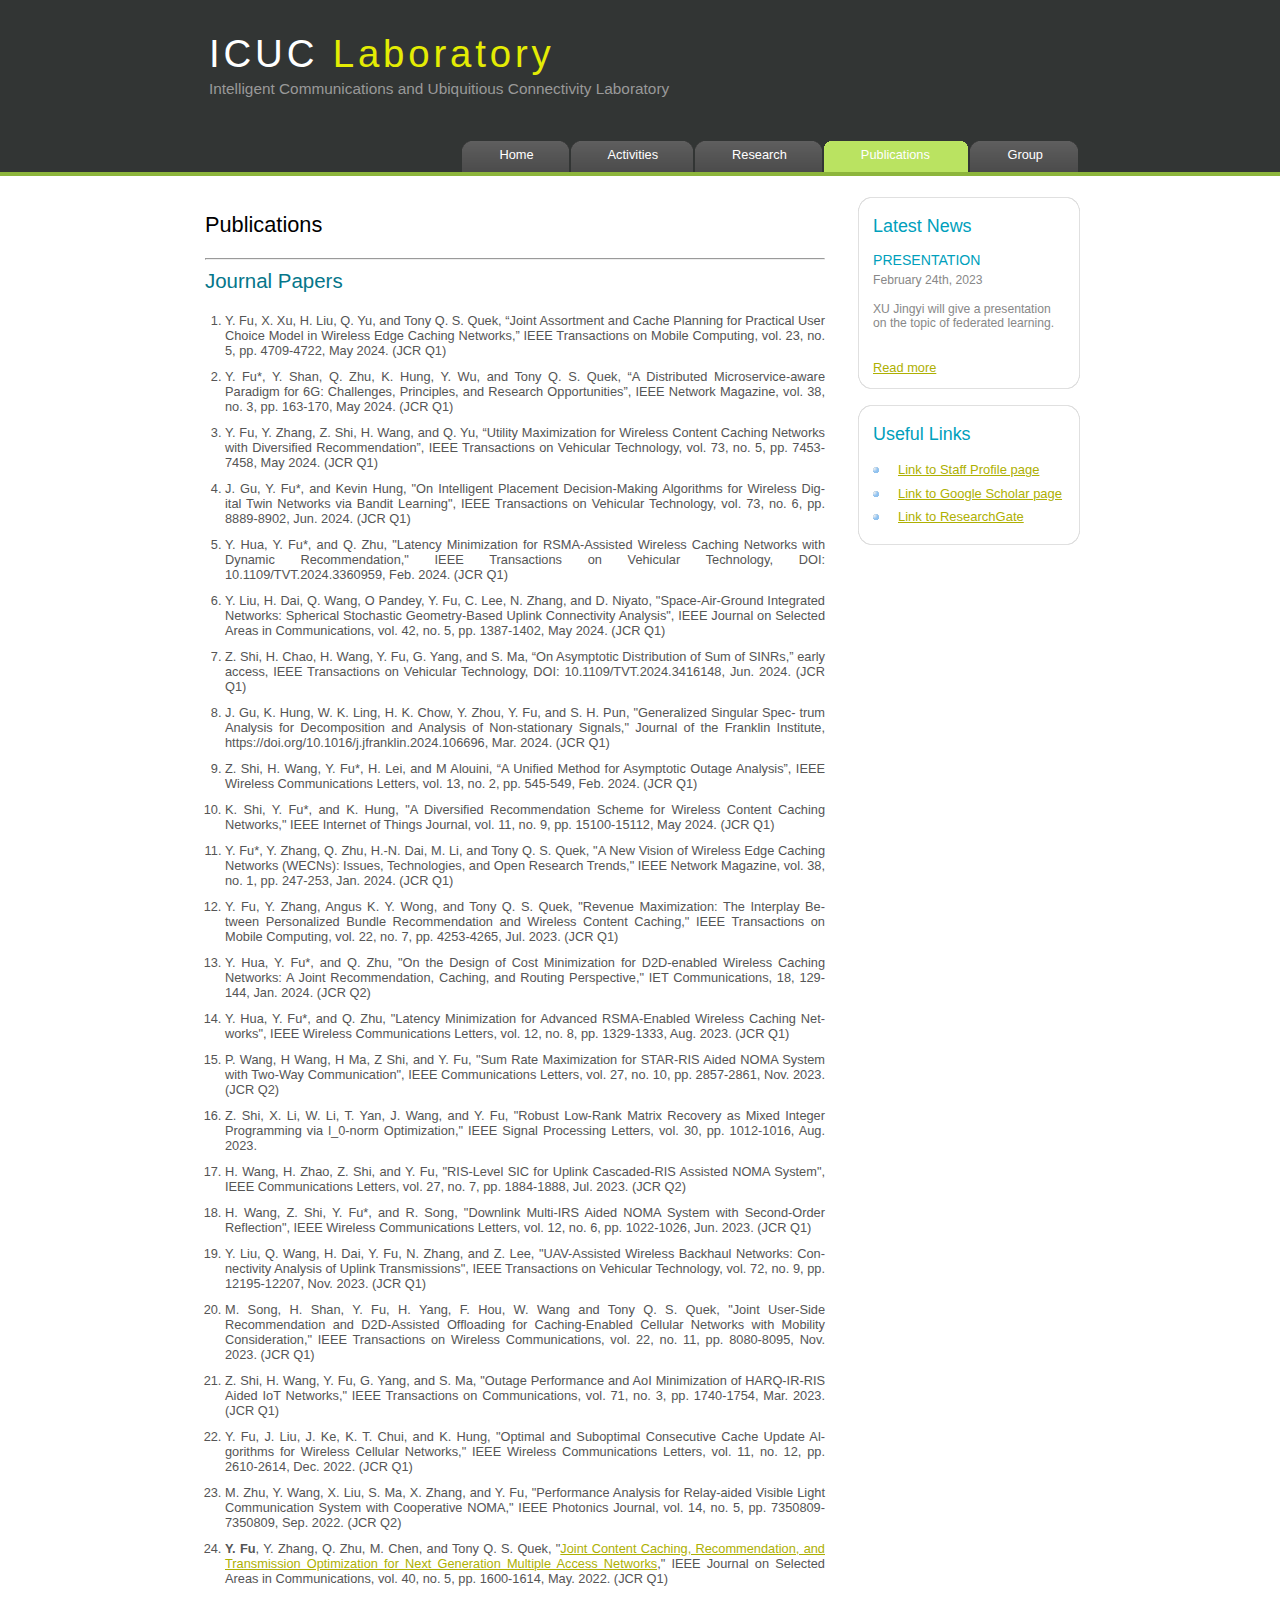
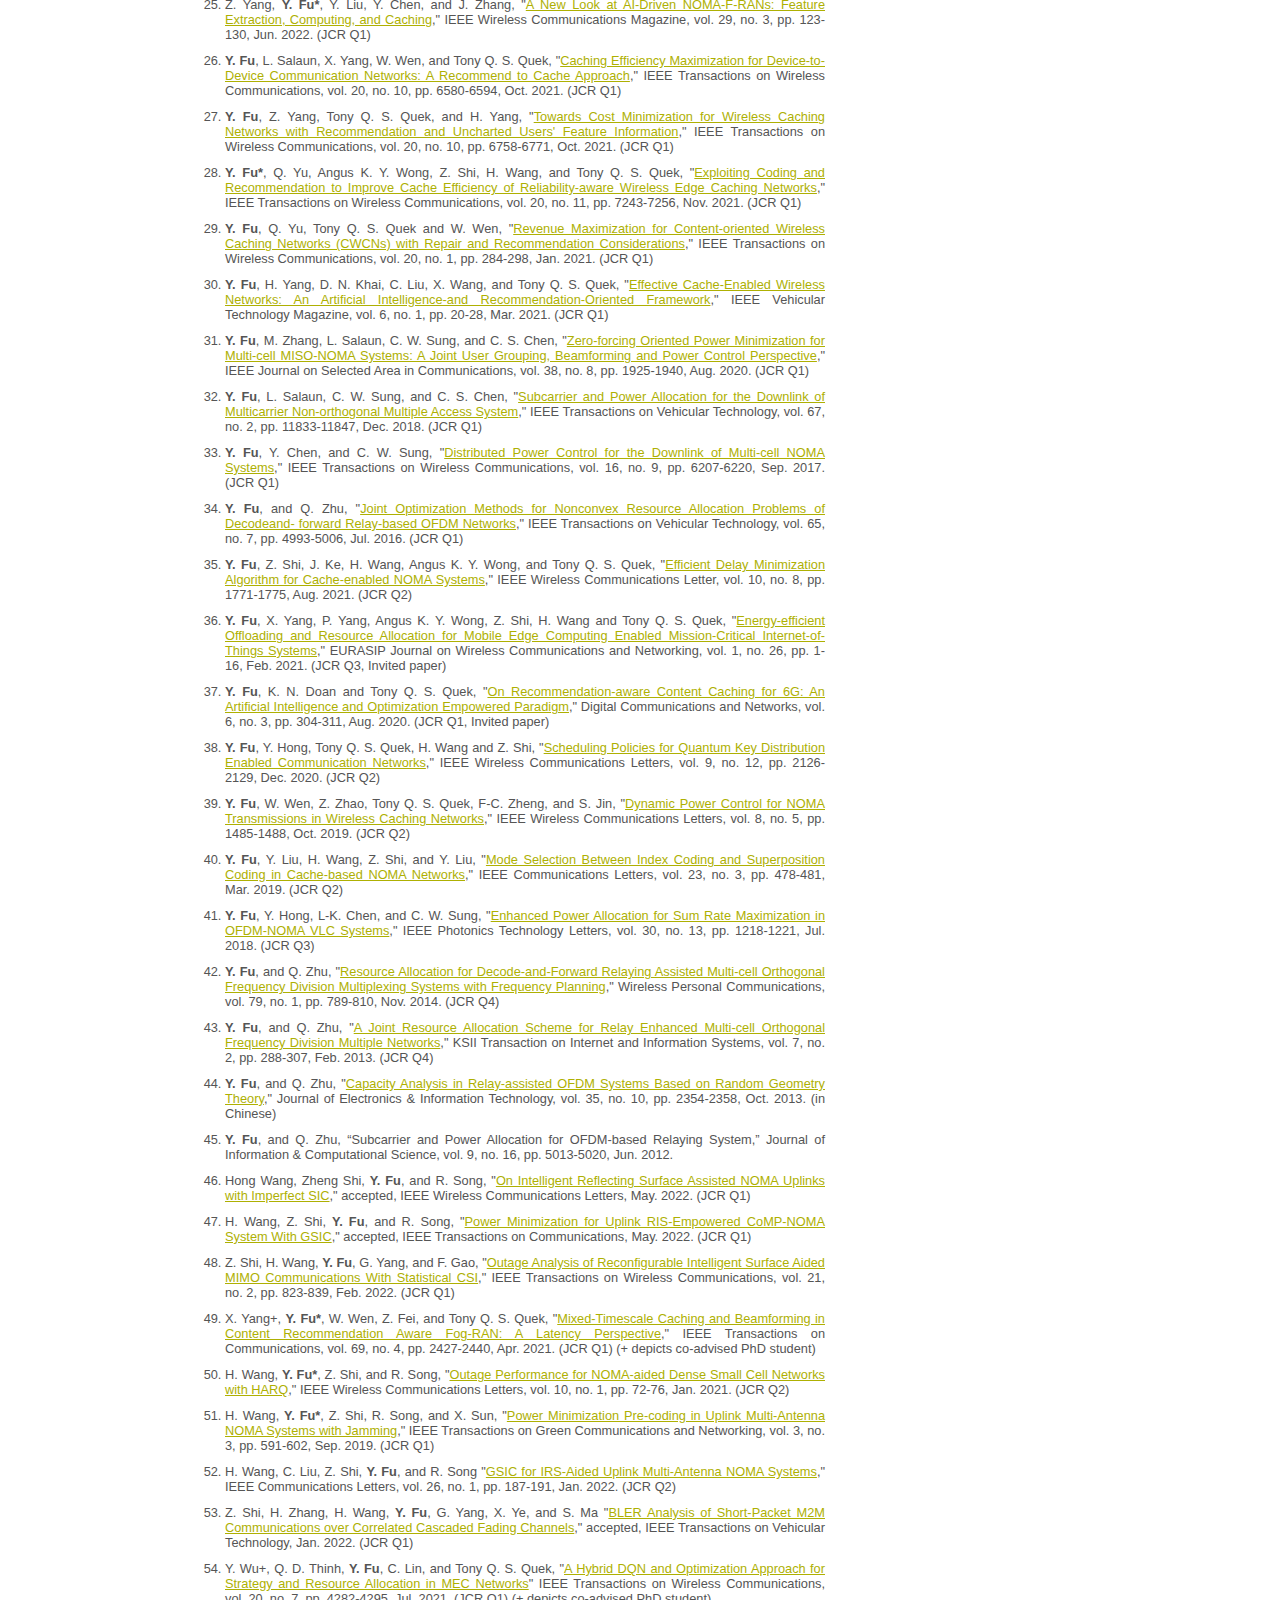
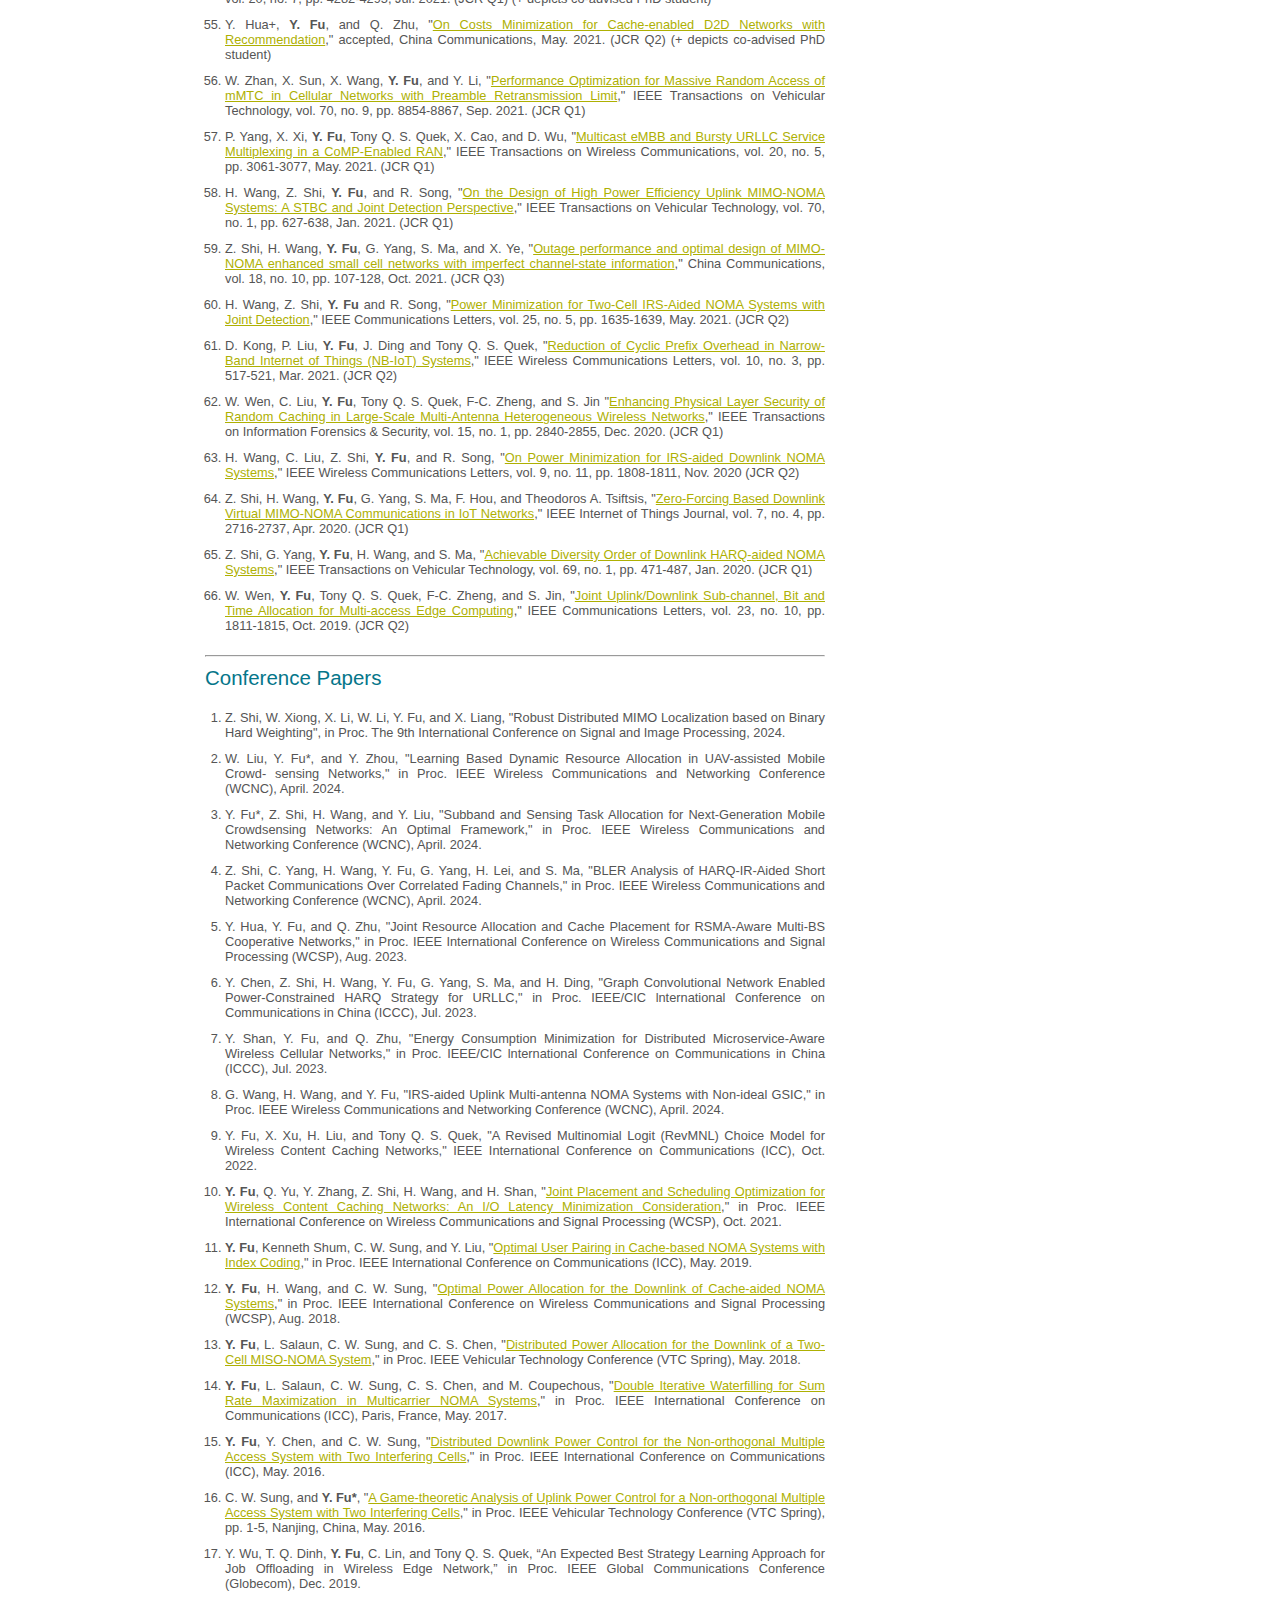
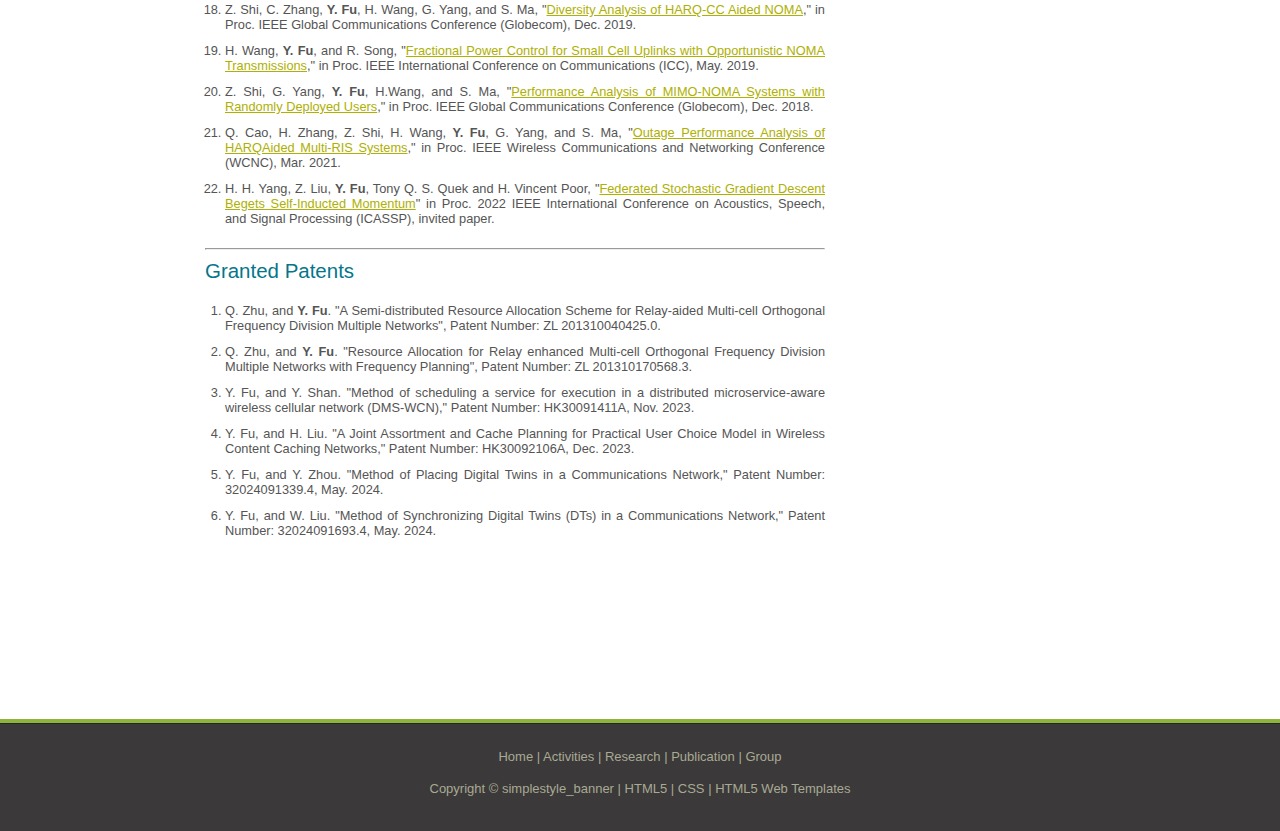
<file: Publications.html>
<!DOCTYPE HTML>
<html>

<head>
  <title>Yaru Fu: Publications</title>
  <meta name="description" content="website description" />
  <meta name="keywords" content="website keywords, website keywords" />
  <meta http-equiv="content-type" content="text/html; charset=utf-8" />
  <link rel="stylesheet" type="text/css" href="style/style.css" />
</head>

<body>
  <div id="main">
    <div id="header">
      <div id="logo">
        <div id="logo_text">
          <!-- class="logo_colour", allows you to change the colour of the text -->
          <h1><a href="index.html">ICUC<span class="logo_colour">&nbsp;Laboratory</span></a></h1>
          <h2>Intelligent Communications and Ubiquitious Connectivity Laboratory</h2>
        </div>
      </div>
      <div id="menubar">
        <ul id="menu">
          <!-- put class="selected" in the li tag for the selected page - to highlight which page you're on -->
          <li><a href="index.html">Home</a></li>
          <li><a href="Activities.html">Activities</a></li>
          <li><a href="Research.html">Research</a></li>
          <li class="selected"><a href="Publications.html">Publications&nbsp;</a></li>
			<li><a href="Group.html">Group</a></li>
        </ul>
      </div>
    </div>
    <div id="content_header"></div>
    <div id="site_content">
      <div id="sidebar_container">
        <div class="sidebar">
          <div class="sidebar_top"></div>
          <div class="sidebar_item">
            <!-- insert your sidebar items here -->
            <h3>Latest News</h3>
            <h4>presentation</h4>
            <h5>February 24th, 2023</h5>
			<h5>XU Jingyi will give a presentation on the topic of federated learning.</h5>
			<br />
          <a href="LatestNews.html">Read more</a>          </div>
          <div class="sidebar_base"></div>
        </div>
        <div class="sidebar">
          <div class="sidebar_top"></div>
          <div class="sidebar_item">
            <h3>Useful Links</h3>
            <ul>
              <li><a href="https://www.hkmu.edu.hk/st/people/key-staff/staff-profile/?email=yfu&unit=S&T&po=N/">Link to Staff Profile page</a><a href="#"></a></li>
              <li><a href="https://scholar.google.com/citations?hl=en&user=wucCcJQAAAAJ">Link to Google Scholar page</a><a href="#"></a></li>
              <li><a href="https://www.researchgate.net/profile/Yaru_Fu">Link to ResearchGate</a></li>
            </ul>
          </div>
          <div class="sidebar_base"></div>
        </div>
      </div>
      <div id="content">
        <!-- insert the page content here -->
        <h1>Publications</h1>
        <hr>
        <h2>Journal Papers</h2>
        <ol>
<li>Y. Fu, X. Xu, H. Liu, Q. Yu, and Tony Q. S. Quek, “Joint Assortment and Cache Planning for Practical User Choice Model in Wireless Edge Caching Networks,” IEEE Transactions on Mobile Computing, vol. 23, no. 5, pp. 4709-4722, May 2024. (JCR Q1)</li> 
<li>Y. Fu*, Y. Shan, Q. Zhu, K. Hung, Y. Wu, and Tony Q. S. Quek, “A Distributed Microservice-aware Paradigm for 6G: Challenges, Principles, and Research Opportunities”, IEEE Network Magazine, vol. 38, no. 3, pp. 163-170, May 2024. (JCR Q1)</li> 		
<li>Y. Fu, Y. Zhang, Z. Shi, H. Wang, and Q. Yu, “Utility Maximization for Wireless Content Caching Networks with Diversified Recommendation”, IEEE Transactions on Vehicular Technology, vol. 73, no. 5, pp. 7453-7458, May 2024. (JCR Q1)		</li>
		<li>J. Gu, Y. Fu*, and Kevin Hung, "On Intelligent Placement Decision-Making Algorithms for Wireless Dig-
ital Twin Networks via Bandit Learning", IEEE Transactions on Vehicular Technology, vol. 73, no. 6, pp. 8889-8902, Jun. 2024. (JCR Q1)</li>		
		<li>Y. Hua, Y. Fu*, and Q. Zhu, "Latency Minimization for RSMA-Assisted Wireless Caching Networks with
Dynamic Recommendation," IEEE Transactions on Vehicular Technology, DOI: 10.1109/TVT.2024.3360959,
Feb. 2024. (JCR Q1)</li>
		<li>Y. Liu, H. Dai, Q. Wang, O Pandey, Y. Fu, C. Lee, N. Zhang, and D. Niyato, "Space-Air-Ground Integrated
Networks: Spherical Stochastic Geometry-Based Uplink Connectivity Analysis", IEEE Journal
on Selected Areas in Communications, vol. 42, no. 5, pp. 1387-1402, May 2024. (JCR Q1)</li>
		<li>Z. Shi, H. Chao, H. Wang, Y. Fu, G. Yang, and S. Ma, “On Asymptotic Distribution of Sum of SINRs,”
early access, IEEE Transactions on Vehicular Technology, DOI: 10.1109/TVT.2024.3416148, Jun. 2024. (JCR Q1)</li>
		<li>J. Gu, K. Hung, W. K. Ling, H. K. Chow, Y. Zhou, Y. Fu, and S. H. Pun, "Generalized Singular Spec-
trum Analysis for Decomposition and Analysis of Non-stationary Signals," Journal of the Franklin Institute,
https://doi.org/10.1016/j.jfranklin.2024.106696, Mar. 2024. (JCR Q1)</li>
		<li>Z. Shi, H. Wang, Y. Fu*, H. Lei, and M Alouini, “A Unified Method for Asymptotic Outage Analysis”, IEEE Wireless Communications Letters, vol. 13, no. 2, pp. 545-549, Feb. 2024.  (JCR Q1)</li>
<li>K. Shi, Y. Fu*, and K. Hung, "A Diversified Recommendation Scheme for Wireless Content Caching Networks," IEEE Internet of Things Journal, vol. 11, no. 9, pp. 15100-15112, May 2024. (JCR
Q1)</li>
<li>Y. Fu*, Y. Zhang, Q. Zhu, H.-N. Dai, M. Li, and Tony Q. S. Quek, "A New Vision of Wireless Edge Caching Networks (WECNs): 
	Issues, Technologies, and Open Research Trends," IEEE Network Magazine, vol. 38, no. 1, pp. 247-253, Jan. 2024. (JCR Q1)</li>
<li>Y. Fu, Y. Zhang, Angus K. Y. Wong, and Tony Q. S. Quek, "Revenue Maximization: The Interplay Be-
tween Personalized Bundle Recommendation and Wireless Content Caching," IEEE Transactions on Mobile
Computing, vol. 22, no. 7, pp. 4253-4265, Jul. 2023. (JCR Q1)</li>
<li>Y. Hua, Y. Fu*, and Q. Zhu, "On the Design of Cost Minimization for D2D-enabled Wireless Caching
Networks: A Joint Recommendation, Caching, and Routing Perspective," IET Communications, 18, 129-144,
Jan. 2024. (JCR Q2)</li>
	<li>Y. Hua, Y. Fu*, and Q. Zhu, "Latency Minimization for Advanced RSMA-Enabled Wireless Caching Net-
works", IEEE Wireless Communications Letters, vol. 12, no. 8, pp. 1329-1333, Aug. 2023. (JCR Q1)</li>
		<li>P. Wang, H Wang, H Ma, Z Shi, and Y. Fu, "Sum Rate Maximization for STAR-RIS Aided NOMA System
with Two-Way Communication", IEEE Communications Letters, vol. 27, no. 10, pp. 2857-2861, Nov. 2023.
(JCR Q2)</li>
		<li>Z. Shi, X. Li, W. Li, T. Yan, J. Wang, and Y. Fu, "Robust Low-Rank Matrix Recovery as Mixed Integer
Programming via l_0-norm Optimization," IEEE Signal Processing Letters, vol. 30, pp. 1012-1016, Aug. 2023.</li>
		<li>H. Wang, H. Zhao, Z. Shi, and Y. Fu, "RIS-Level SIC for Uplink Cascaded-RIS Assisted NOMA System",
IEEE Communications Letters, vol. 27, no. 7, pp. 1884-1888, Jul. 2023. (JCR Q2)</li>
		<li>H. Wang, Z. Shi, Y. Fu*, and R. Song, "Downlink Multi-IRS Aided NOMA System with Second-Order
Reflection", IEEE Wireless Communications Letters, vol. 12, no. 6, pp. 1022-1026, Jun. 2023. (JCR Q1)</li>
		<li>Y. Liu, Q. Wang, H. Dai, Y. Fu, N. Zhang, and Z. Lee, "UAV-Assisted Wireless Backhaul Networks: Con-
nectivity Analysis of Uplink Transmissions", IEEE Transactions on Vehicular Technology, vol. 72, no. 9, pp.
12195-12207, Nov. 2023. (JCR Q1)</li>
		<li>M. Song, H. Shan, Y. Fu, H. Yang, F. Hou, W. Wang and Tony Q. S. Quek, "Joint User-Side Recommendation
and D2D-Assisted Offloading for Caching-Enabled Cellular Networks with Mobility Consideration," IEEE
Transactions on Wireless Communications, vol. 22, no. 11, pp. 8080-8095, Nov. 2023. (JCR Q1)</li>
		<li>Z. Shi, H. Wang, Y. Fu, G. Yang, and S. Ma, "Outage Performance and AoI Minimization of HARQ-IR-RIS
Aided IoT Networks," IEEE Transactions on Communications, vol. 71, no. 3, pp. 1740-1754, Mar. 2023.
(JCR Q1)</li>
		<li>Y. Fu, J. Liu, J. Ke, K. T. Chui, and K. Hung, "Optimal and Suboptimal Consecutive Cache Update Al-
gorithms for Wireless Cellular Networks," IEEE Wireless Communications Letters, vol. 11, no. 12, pp. 2610-2614, Dec. 2022. (JCR Q1)</li>
<li>M. Zhu, Y. Wang, X. Liu, S. Ma, X. Zhang, and Y. Fu, "Performance Analysis for Relay-aided Visible Light Communication System with Cooperative NOMA," IEEE Photonics Journal, vol. 14, no. 5, pp. 7350809-7350809, Sep. 2022. (JCR Q2)</li>
		          <li><strong>Y. Fu</strong>, Y. Zhang, Q. Zhu, M. Chen, and Tony Q. S. Quek, "<a href="https://ieeexplore.ieee.org/document/9704870">Joint Content Caching, Recommendation, and
            Transmission Optimization for Next Generation Multiple Access Networks</a>," IEEE Journal on Selected Areas
          in Communications, vol. 40, no. 5, pp. 1600-1614, May. 2022. (JCR Q1)</li>
          <li>Z. Yang, <strong>Y. Fu*</strong>, Y. Liu, Y. Chen, and J. Zhang, "<a href="https://ieeexplore.ieee.org/document/9789439">A New Look at AI-Driven NOMA-F-RANs: Feature
            Extraction, Computing, and Caching</a>," IEEE Wireless Communications Magazine, vol. 29, no. 3, pp. 123-130, Jun. 2022.
            (JCR Q1)<br>
          </li>
          <li><strong>Y. Fu</strong>, L. Salaun, X. Yang, W. Wen, and Tony Q. S. Quek, "<a href="https://ieeexplore.ieee.org/document/9420319">Caching Efficiency Maximization for Device-to-Device Communication Networks: A Recommend to Cache Approach</a>," IEEE Transactions on Wireless Communications, vol. 20, no. 10, pp. 6580-6594, Oct. 2021. (JCR Q1)&nbsp;</li>
          <li><strong>Y. Fu</strong>, Z. Yang, Tony Q. S. Quek, and H. Yang, "<a href="https://ieeexplore.ieee.org/document/9424982">Towards Cost Minimization for Wireless Caching Networks with Recommendation and Uncharted Users' Feature Information</a>," IEEE Transactions on Wireless Communications, vol. 20, no. 10, pp. 6758-6771, Oct. 2021. (JCR Q1)</li>
          <li><strong>Y. Fu*</strong>, Q. Yu, Angus K. Y. Wong, Z. Shi, H. Wang, and Tony Q. S. Quek, "<a href="https://ieeexplore.ieee.org/document/9442312">Exploiting Coding and Recommendation to Improve Cache Efficiency of Reliability-aware Wireless Edge Caching Networks</a>," IEEE Transactions on Wireless Communications, vol. 20, no. 11, pp. 7243-7256, Nov. 2021. (JCR Q1)</li>
          <li><strong>Y. Fu</strong>, Q. Yu, Tony Q. S. Quek and W. Wen, "<a href="https://ieeexplore.ieee.org/document/9206079">Revenue Maximization for Content-oriented Wireless Caching Networks (CWCNs) with Repair and Recommendation Considerations</a>," IEEE Transactions on Wireless Communications, vol. 20, no. 1, pp. 284-298, Jan. 2021. (JCR Q1)</li>
          <li><strong>Y. Fu</strong>, H. Yang, D. N. Khai, C. Liu, X. Wang, and Tony Q. S. Quek, "<a href="https://ieeexplore.ieee.org/document/9296379">Effective Cache-Enabled Wireless Networks: An Artificial Intelligence-and Recommendation-Oriented Framework</a>," IEEE Vehicular Technology Magazine, vol. 6, no. 1, pp. 20-28, Mar. 2021. (JCR Q1)</li>
          <li><strong>Y. Fu</strong>, M. Zhang, L. Salaun, C. W. Sung, and C. S. Chen, "<a href="https://ieeexplore.ieee.org/document/9110852">Zero-forcing Oriented Power Minimization for Multi-cell MISO-NOMA Systems: A Joint User Grouping, Beamforming and Power Control Perspective</a>," IEEE Journal on Selected Area in Communications, vol. 38, no. 8, pp. 1925-1940, Aug. 2020. (JCR Q1)&nbsp;</li>
          <li><strong>Y. Fu</strong>, L. Salaun, C. W. Sung, and C. S. Chen, "<a href="https://ieeexplore.ieee.org/document/8489876">Subcarrier and Power Allocation for the Downlink of Multicarrier Non-orthogonal Multiple Access System</a>," IEEE Transactions on Vehicular Technology, vol. 67, no. 2, pp. 11833-11847, Dec. 2018. (JCR Q1)</li>
          <li><strong>Y. Fu</strong>, Y. Chen, and C. W. Sung, "<a href="https://ieeexplore.ieee.org/document/7964738">Distributed Power Control for the Downlink of Multi-cell NOMA Systems</a>," IEEE Transactions on Wireless Communications, vol. 16, no. 9, pp. 6207-6220, Sep. 2017. (JCR Q1)</li>
          <li><strong>Y. Fu</strong>, and Q. Zhu, "<a href="https://ieeexplore.ieee.org/document/7175038">Joint Optimization Methods for Nonconvex Resource Allocation Problems of Decodeand- forward Relay-based OFDM Networks</a>," IEEE Transactions on Vehicular Technology, vol. 65, no. 7, pp. 4993-5006, Jul. 2016. (JCR Q1)</li>
          <li><strong>Y. Fu</strong>, Z. Shi, J. Ke, H. Wang, Angus K. Y. Wong, and Tony Q. S. Quek, "<a href="https://ieeexplore.ieee.org/document/9429705">Efficient Delay Minimization Algorithm for Cache-enabled NOMA Systems</a>," IEEE Wireless Communications Letter, vol. 10, no. 8, pp. 1771-1775, Aug. 2021. (JCR Q2)&nbsp;</li>
          <li><strong>Y. Fu</strong>, X. Yang, P. Yang, Angus K. Y. Wong, Z. Shi, H. Wang and Tony Q. S. Quek, "<a href="https://link.springer.com/article/10.1186/s13638-021-01905-7">Energy-efficient Offloading and Resource Allocation for Mobile Edge Computing Enabled Mission-Critical Internet-of-Things Systems</a>," EURASIP Journal on Wireless Communications and Networking, vol. 1, no. 26, pp. 1-16, Feb. 2021. (JCR Q3, Invited paper) &nbsp;</li>
          <li><strong>Y. Fu</strong>, K. N. Doan and Tony Q. S. Quek, "<a href="https://www.sciencedirect.com/science/article/pii/S2352864820301802">On Recommendation-aware Content Caching for 6G: An Artificial Intelligence and Optimization Empowered Paradigm</a>," Digital Communications and Networks, vol. 6, no. 3, pp. 304-311, Aug. 2020. (JCR Q1, Invited paper)&nbsp;</li>
          <li><strong>Y. Fu</strong>, Y. Hong, Tony Q. S. Quek, H. Wang and Z. Shi, "<a href="https://ieeexplore.ieee.org/document/9161014">Scheduling Policies for Quantum Key Distribution Enabled Communication Networks</a>," IEEE Wireless Communications Letters, vol. 9, no. 12, pp. 2126-2129, Dec. 2020. (JCR Q2)&nbsp;</li>
          <li><strong>Y. Fu</strong>, W. Wen, Z. Zhao, Tony Q. S. Quek, F-C. Zheng, and S. Jin, "<a href="https://ieeexplore.ieee.org/document/8738823">Dynamic Power Control for NOMA Transmissions in Wireless Caching Networks</a>," IEEE Wireless Communications Letters, vol. 8, no. 5, pp. 1485-1488, Oct. 2019. (JCR Q2)&nbsp;</li>
          <li><strong>Y. Fu</strong>, Y. Liu, H. Wang, Z. Shi, and Y. Liu, "<a href="https://ieeexplore.ieee.org/document/8610284">Mode Selection Between Index Coding and Superposition Coding in Cache-based NOMA Networks</a>," IEEE Communications Letters, vol. 23, no. 3, pp. 478-481, Mar. 2019. (JCR Q2)&nbsp;</li>
          <li><strong>Y. Fu</strong>, Y. Hong, L-K. Chen, and C. W. Sung, "<a href="https://ieeexplore.ieee.org/document/8361889">Enhanced Power Allocation for Sum Rate Maximization in OFDM-NOMA VLC Systems</a>," IEEE Photonics Technology Letters, vol. 30, no. 13, pp. 1218-1221, Jul. 2018. (JCR Q3)&nbsp;</li>
          <li><strong>Y. Fu</strong>, and Q. Zhu, "<a href="https://link.springer.com/article/10.1007/s11277-014-1887-8">Resource Allocation for Decode-and-Forward Relaying Assisted Multi-cell Orthogonal Frequency Division Multiplexing Systems with Frequency Planning</a>," Wireless Personal Communications, vol. 79, no. 1, pp. 789-810, Nov. 2014. (JCR Q4)&nbsp;</li>
          <li><strong>Y. Fu</strong>, and Q. Zhu, "<a href="https://papersearch.net/thesis/article.asp?key=3534498">A Joint Resource Allocation Scheme for Relay Enhanced Multi-cell Orthogonal Frequency Division Multiple Networks</a>," KSII Transaction on Internet and Information Systems, vol. 7, no. 2, pp. 288-307, Feb. 2013. (JCR Q4)&nbsp;</li>
          <li><strong>Y. Fu</strong>, and Q. Zhu, "<a href="https://jeit.ac.cn/en/article/doi/10.3724/SP.J.1146.2013.00130">Capacity Analysis in Relay-assisted OFDM Systems Based on Random Geometry Theory</a>," Journal of Electronics &amp; Information Technology, vol. 35, no. 10, pp. 2354-2358, Oct. 2013. (in Chinese)&nbsp;</li>
          <li><strong>Y. Fu</strong>, and Q. Zhu, &ldquo;Subcarrier and Power Allocation for OFDM-based Relaying System,&rdquo; Journal of Information &amp; Computational Science, vol. 9, no. 16, pp. 5013-5020, Jun. 2012.&nbsp;</li>
          <li>Hong Wang, Zheng Shi, <strong>Y. Fu</strong>, and R. Song, "<a href="https://ieeexplore.ieee.org/document/9781607">On Intelligent Reflecting Surface Assisted NOMA Uplinks with Imperfect SIC</a>," accepted, IEEE Wireless Communications Letters, May. 2022. (JCR Q1)&nbsp;</li>
          <li>H. Wang, Z. Shi, <strong>Y. Fu</strong>, and R. Song, "<a href="https://ieeexplore.ieee.org/document/9781315">Power Minimization for Uplink RIS-Empowered CoMP-NOMA System With GSIC</a>," accepted, IEEE Transactions on Communications, May. 2022. (JCR Q1)&nbsp;</li>
          <li>Z. Shi, H. Wang, <strong>Y. Fu</strong>, G. Yang, and F. Gao, "<a href="https://ieeexplore.ieee.org/document/9502509">Outage Analysis of Reconfigurable Intelligent Surface Aided MIMO Communications With Statistical CSI</a>," IEEE Transactions on Wireless Communications, vol. 21, no. 2, pp. 823-839, Feb. 2022. (JCR Q1)&nbsp;</li>
          <li>X. Yang+, <strong>Y. Fu*</strong>, W. Wen, Z. Fei, and Tony Q. S. Quek, "<a href="https://ieeexplore.ieee.org/document/9291438">Mixed-Timescale Caching and Beamforming in Content Recommendation Aware Fog-RAN: A Latency Perspective</a>," IEEE Transactions on Communications, vol. 69, no. 4, pp. 2427-2440, Apr. 2021. (JCR Q1) (+ depicts co-advised PhD student)&nbsp;</li>
          <li>H. Wang, <strong>Y. Fu*</strong>, Z. Shi, and R. Song, "<a href="https://ieeexplore.ieee.org/document/9184103">Outage Performance for NOMA-aided Dense Small Cell Networks with HARQ</a>," IEEE Wireless Communications Letters, vol. 10, no. 1, pp. 72-76, Jan. 2021. (JCR Q2)&nbsp;</li>
          <li>H. Wang, <strong>Y. Fu*</strong>, Z. Shi, R. Song, and X. Sun, "<a href="https://ieeexplore.ieee.org/abstract/document/8705374">Power Minimization Pre-coding in Uplink Multi-Antenna NOMA Systems with Jamming</a>," IEEE Transactions on Green Communications and Networking, vol. 3, no. 3, pp. 591-602, Sep. 2019. (JCR Q1)&nbsp;</li>
          <li>H. Wang, C. Liu, Z. Shi, <strong>Y. Fu</strong>, and R. Song "<a href="https://ieeexplore.ieee.org/abstract/document/9605575">GSIC for IRS-Aided Uplink Multi-Antenna NOMA Systems</a>," IEEE Communications Letters, vol. 26, no. 1, pp. 187-191, Jan. 2022. (JCR Q2)&nbsp;</li>
          <li>Z. Shi, H. Zhang, H. Wang, <strong>Y. Fu</strong>, G. Yang, X. Ye, and S. Ma "<a href="https://ieeexplore.ieee.org/document/9705097">BLER Analysis of Short-Packet M2M Communications over Correlated Cascaded Fading Channels</a>," accepted, IEEE Transactions on Vehicular Technology, Jan. 2022. (JCR Q1)&nbsp;</li>
          <li>Y. Wu+, Q. D. Thinh, <strong>Y. Fu</strong>, C. Lin, and Tony Q. S. Quek, "<a href="https://ieeexplore.ieee.org/document/9356475">A Hybrid DQN and Optimization Approach for Strategy and Resource Allocation in MEC Networks</a>" IEEE Transactions on Wireless Communications, vol. 20, no. 7, pp. 4282-4295, Jul. 2021. (JCR Q1) (+ depicts co-advised PhD student)&nbsp;</li>
          <li>Y. Hua+, <strong>Y. Fu</strong>, and Q. Zhu, "<a href="https://ieeexplore.ieee.org/document/9772465">On Costs Minimization for Cache-enabled D2D Networks with Recommendation</a>," accepted, China Communications, May. 2021. (JCR Q2) (+ depicts co-advised PhD student)&nbsp;</li>
          <li>W. Zhan, X. Sun, X. Wang, <strong>Y. Fu</strong>, and Y. Li, "<a href="https://ieeexplore.ieee.org/document/9483627">Performance Optimization for Massive Random Access of mMTC in Cellular Networks with Preamble Retransmission Limit</a>," IEEE Transactions on Vehicular Technology, vol. 70, no. 9, pp. 8854-8867, Sep. 2021. (JCR Q1)&nbsp;</li>
          <li>P. Yang, X. Xi, <strong>Y. Fu</strong>, Tony Q. S. Quek, X. Cao, and D. Wu, "<a href="https://ieeexplore.ieee.org/document/9316261">Multicast eMBB and Bursty URLLC Service Multiplexing in a CoMP-Enabled RAN</a>," IEEE Transactions on Wireless Communications, vol. 20, no. 5, pp. 3061-3077, May. 2021. (JCR Q1)&nbsp;</li>
          <li>H. Wang, Z. Shi, <strong>Y. Fu</strong>, and R. Song, "<a href="https://ieeexplore.ieee.org/document/9311701">On the Design of High Power Efficiency Uplink MIMO-NOMA Systems: A STBC and Joint Detection Perspective</a>," IEEE Transactions on Vehicular Technology, vol. 70, no. 1, pp. 627-638, Jan. 2021. (JCR Q1)&nbsp;</li>
          <li>Z. Shi, H. Wang, <strong>Y. Fu</strong>, G. Yang, S. Ma, and X. Ye, "<a href="https://ieeexplore.ieee.org/document/9597639">Outage performance and optimal design of MIMO-NOMA enhanced small cell networks with imperfect channel-state information</a>," China Communications, vol. 18, no. 10, pp. 107-128, Oct. 2021. (JCR Q3)</li>
          <li>H. Wang, Z. Shi, <strong>Y. Fu</strong> and R. Song, "<a href="https://ieeexplore.ieee.org/document/9301327">Power Minimization for Two-Cell IRS-Aided NOMA Systems with Joint Detection</a>," IEEE Communications Letters, vol. 25, no. 5, pp. 1635-1639, May. 2021. (JCR Q2)&nbsp;</li>
          <li>D. Kong, P. Liu, <strong>Y. Fu</strong>, J. Ding and Tony Q. S. Quek, "<a href="https://ieeexplore.ieee.org/document/9249369">Reduction of Cyclic Prefix Overhead in Narrow-Band Internet of Things (NB-IoT) Systems</a>," IEEE Wireless Communications Letters, vol. 10, no. 3, pp. 517-521, Mar. 2021. (JCR Q2)&nbsp;</li>
          <li>W. Wen, C. Liu, <strong>Y. Fu</strong>, Tony Q. S. Quek, F-C. Zheng, and S. Jin "<a href="https://ieeexplore.ieee.org/document/9020150">Enhancing Physical Layer Security of Random Caching in Large-Scale Multi-Antenna Heterogeneous Wireless Networks</a>," IEEE Transactions on Information Forensics &amp; Security, vol. 15, no. 1, pp. 2840-2855, Dec. 2020. (JCR Q1)&nbsp;</li>
          <li>H. Wang, C. Liu, Z. Shi, <strong>Y. Fu</strong>, and R. Song, "<a href="https://ieeexplore.ieee.org/document/9105072">On Power Minimization for IRS-aided Downlink NOMA Systems</a>," IEEE Wireless Communications Letters, vol. 9, no. 11, pp. 1808-1811, Nov. 2020 (JCR Q2)&nbsp;</li>
          <li>Z. Shi, H. Wang, <strong>Y. Fu</strong>, G. Yang, S. Ma, F. Hou, and Theodoros A. Tsiftsis, "<a href="https://ieeexplore.ieee.org/document/8920088">Zero-Forcing Based Downlink Virtual MIMO-NOMA Communications in IoT Networks</a>," IEEE Internet of Things Journal, vol. 7, no. 4, pp. 2716-2737, Apr. 2020. (JCR Q1)&nbsp;</li>
          <li>Z. Shi, G. Yang, <strong>Y. Fu</strong>, H. Wang, and S. Ma, "<a href="https://ieeexplore.ieee.org/document/8884744">Achievable Diversity Order of Downlink HARQ-aided NOMA Systems</a>," IEEE Transactions on Vehicular Technology, vol. 69, no. 1, pp. 471-487, Jan. 2020. (JCR Q1)&nbsp;</li>
          <li>W. Wen, <strong>Y. Fu</strong>, Tony Q. S. Quek, F-C. Zheng, and S. Jin, "<a href="https://ieeexplore.ieee.org/document/8758187">Joint Uplink/Downlink Sub-channel, Bit and Time Allocation for Multi-access Edge Computing</a>," IEEE Communications Letters, vol. 23, no. 10, pp. 1811-1815, Oct. 2019. (JCR Q2) </li>
        </ol>
        <hr>
        <h2>Conference Papers</h2>
        <ol>
<li> Z. Shi, W. Xiong, X. Li, W. Li, Y. Fu, and X. Liang, "Robust Distributed MIMO Localization based on
Binary Hard Weighting", in Proc. The 9th International Conference on Signal and Image Processing, 2024. </li>
<li>  W. Liu, Y. Fu*, and Y. Zhou, "Learning Based Dynamic Resource Allocation in UAV-assisted Mobile Crowd-
sensing Networks," in Proc. IEEE Wireless Communications and Networking Conference (WCNC), April. 2024.</li>
	      <li> Y. Fu*, Z. Shi, H. Wang, and Y. Liu, "Subband and Sensing Task Allocation for Next-Generation Mobile
Crowdsensing Networks: An Optimal Framework," in Proc. IEEE Wireless Communications and Networking
Conference (WCNC), April. 2024.</li>
	      <li> Z. Shi, C. Yang, H. Wang, Y. Fu, G. Yang, H. Lei, and S. Ma, "BLER Analysis of HARQ-IR-Aided Short
Packet Communications Over Correlated Fading Channels," in Proc. IEEE Wireless Communications and
Networking Conference (WCNC), April. 2024.</li>
	      <li> Y. Hua, Y. Fu, and Q. Zhu, "Joint Resource Allocation and Cache Placement for RSMA-Aware Multi-BS
Cooperative Networks," in Proc. IEEE International Conference on Wireless Communications and Signal
Processing (WCSP), Aug. 2023. </li>
	      <li> Y. Chen, Z. Shi, H. Wang, Y. Fu, G. Yang, S. Ma, and H. Ding, "Graph Convolutional Network Enabled
Power-Constrained HARQ Strategy for URLLC," in Proc. IEEE/CIC lnternational Conference on Communications in China (ICCC), Jul. 2023. </li>
	      <li> Y. Shan, Y. Fu, and Q. Zhu, "Energy Consumption Minimization for Distributed Microservice-Aware Wireless
Cellular Networks," in Proc. IEEE/CIC lnternational Conference on Communications in China (ICCC), Jul. 2023.  </li>
	      <li> G. Wang, H. Wang, and Y. Fu, "IRS-aided Uplink Multi-antenna NOMA Systems with Non-ideal GSIC," in
Proc. IEEE Wireless Communications and Networking Conference (WCNC), April. 2024. </li>
	      <li> Y. Fu, X. Xu, H. Liu, and Tony Q. S. Quek, "A Revised Multinomial Logit (RevMNL) Choice Model for
Wireless Content Caching Networks," IEEE International Conference on Communications (ICC), Oct. 2022.       </li>
          <li><strong>Y. Fu</strong>, Q. Yu, Y. Zhang, Z. Shi, H. Wang, and H. Shan, "<a href="https://ieeexplore.ieee.org/document/9613514">Joint Placement and Scheduling Optimization for Wireless Content Caching Networks: An I/O Latency Minimization Consideration</a>," in Proc. IEEE International Conference on Wireless Communications and Signal Processing (WCSP), Oct. 2021.&nbsp;</li>
          <li><strong>Y. Fu</strong>, Kenneth Shum, C. W. Sung, and Y. Liu, "<a href="https://ieeexplore.ieee.org/document/8761754">Optimal User Pairing in Cache-based NOMA Systems with Index Coding</a>," in Proc. IEEE International Conference on Communications (ICC), May. 2019.</li>
          <li><strong>Y. Fu</strong>, H. Wang, and C. W. Sung, "<a href="https://ieeexplore.ieee.org/document/8555915">Optimal Power Allocation for the Downlink of Cache-aided NOMA Systems</a>," in Proc. IEEE International Conference on Wireless Communications and Signal Processing (WCSP), Aug. 2018.&nbsp;</li>
          <li><strong>Y. Fu</strong>, L. Salaun, C. W. Sung, and C. S. Chen, "<a href="https://ieeexplore.ieee.org/document/8417837">Distributed Power Allocation for the Downlink of a Two-Cell MISO-NOMA System</a>," in Proc. IEEE Vehicular Technology Conference (VTC Spring), May. 2018.&nbsp;</li>
          <li><strong>Y. Fu</strong>, L. Salaun, C. W. Sung, C. S. Chen, and M. Coupechous, "<a href="https://ieeexplore.ieee.org/document/7996797">Double Iterative Waterfilling for Sum Rate Maximization in Multicarrier NOMA Systems</a>," in Proc. IEEE International Conference on Communications (ICC), Paris, France, May. 2017.&nbsp;</li>
          <li><strong>Y. Fu</strong>, Y. Chen, and C. W. Sung, "<a href="https://ieeexplore.ieee.org/document/7510796">Distributed Downlink Power Control for the Non-orthogonal Multiple Access System with Two Interfering Cells</a>," in Proc. IEEE International Conference on Communications (ICC), May. 2016.&nbsp;</li>
          <li>C. W. Sung, and <strong>Y. Fu*</strong>, "<a href="https://ieeexplore.ieee.org/document/7504068">A Game-theoretic Analysis of Uplink Power Control for a Non-orthogonal Multiple Access System with Two Interfering Cells</a>," in Proc. IEEE Vehicular Technology Conference (VTC Spring), pp. 1-5, Nanjing, China, May. 2016.&nbsp;</li>
<li>Y. Wu, T. Q. Dinh, <strong>Y. Fu</strong>, C. Lin, and Tony Q. S. Quek, &ldquo;An Expected Best Strategy Learning Approach for Job Offloading in Wireless Edge Network,&rdquo; in Proc. IEEE Global Communications Conference (Globecom), Dec. 2019.&nbsp;</li>
          <li>Z. Shi, C. Zhang, <strong>Y. Fu</strong>, H. Wang, G. Yang, and S. Ma, "<a href="https://ieeexplore.ieee.org/document/9013323">Diversity Analysis of HARQ-CC Aided NOMA</a>," in Proc. IEEE Global Communications Conference (Globecom), Dec. 2019.&nbsp;</li>
          <li>H. Wang, <strong>Y. Fu</strong>, and R. Song, "<a href="https://ieeexplore.ieee.org/document/8761669">Fractional Power Control for Small Cell Uplinks with Opportunistic NOMA Transmissions</a>," in Proc. IEEE International Conference on Communications (ICC), May. 2019.&nbsp;</li>
          <li>Z. Shi, G. Yang, <strong>Y. Fu</strong>, H.Wang, and S. Ma, "<a href="https://ieeexplore.ieee.org/document/8647702">Performance Analysis of MIMO-NOMA Systems with Randomly Deployed Users</a>," in Proc. IEEE Global Communications Conference (Globecom), Dec. 2018.&nbsp;</li>
          <li>Q. Cao, H. Zhang, Z. Shi, H. Wang, <strong>Y. Fu</strong>, G. Yang, and S. Ma, "<a href="https://ieeexplore.ieee.org/document/9417330">Outage Performance Analysis of HARQAided Multi-RIS Systems</a>," in Proc. IEEE Wireless Communications and Networking Conference (WCNC), Mar. 2021.&nbsp;</li>
          <li>H. H. Yang, Z. Liu, <strong>Y. Fu</strong>, Tony Q. S. Quek and H. Vincent Poor, "<a href="https://ieeexplore.ieee.org/abstract/document/9746995">Federated Stochastic Gradient Descent Begets Self-Inducted Momentum</a>" in Proc. 2022 IEEE International Conference on Acoustics, Speech, and Signal Processing (ICASSP), invited paper.</li>
        </ol>
        <hr>
        <h2><span style="color: #05768A">Granted Patents</span>
        </h2>
        <ol>
          <li>Q. Zhu, and <strong>Y. Fu</strong>. "A Semi-distributed Resource Allocation Scheme for Relay-aided Multi-cell Orthogonal Frequency Division Multiple Networks", Patent Number: ZL 201310040425.0.</li>
          <li>Q. Zhu, and <strong>Y. Fu</strong>. "Resource Allocation for Relay enhanced Multi-cell Orthogonal Frequency Division Multiple Networks with Frequency Planning", Patent Number: ZL 201310170568.3.</li>
       <li> Y. Fu, and Y. Shan. "Method of scheduling a service for execution in a distributed microservice-aware wireless cellular network (DMS-WCN)," Patent Number: HK30091411A, Nov. 2023.</li>
	<li>Y. Fu, and H. Liu. "A Joint Assortment and Cache Planning for Practical User Choice Model in Wireless Content Caching Networks," Patent Number: HK30092106A, Dec. 2023.</li>
	<li>Y. Fu, and Y. Zhou. "Method of Placing Digital Twins in a Communications Network," Patent Number: 32024091339.4, May. 2024.</li>
		<li>Y. Fu, and W. Liu. "Method of Synchronizing Digital Twins (DTs) in a Communications Network," Patent Number: 32024091693.4, May. 2024.</li>
	</ol>
        <p>&nbsp;</p>
        <p>&nbsp;</p>
        <p><br /><br />
        </p>
      </div>
    </div>
    <div id="content_footer"></div>
    <div id="footer">
      <p><a href="index.html">Home</a> | <a href="Activities.html">Activities</a> | <a href="Research.html">Research</a> | <a href="Publications.html">Publication</a> | <a href="Group.html">Group</a></p>
      <p>Copyright &copy; simplestyle_banner | <a href="http://validator.w3.org/check?uri=referer">HTML5</a> | <a href="http://jigsaw.w3.org/css-validator/check/referer">CSS</a> | <a href="http://www.html5webtemplates.co.uk">HTML5 Web Templates</a></p>
    </div>
  </div>
</body>
</html>
</file>
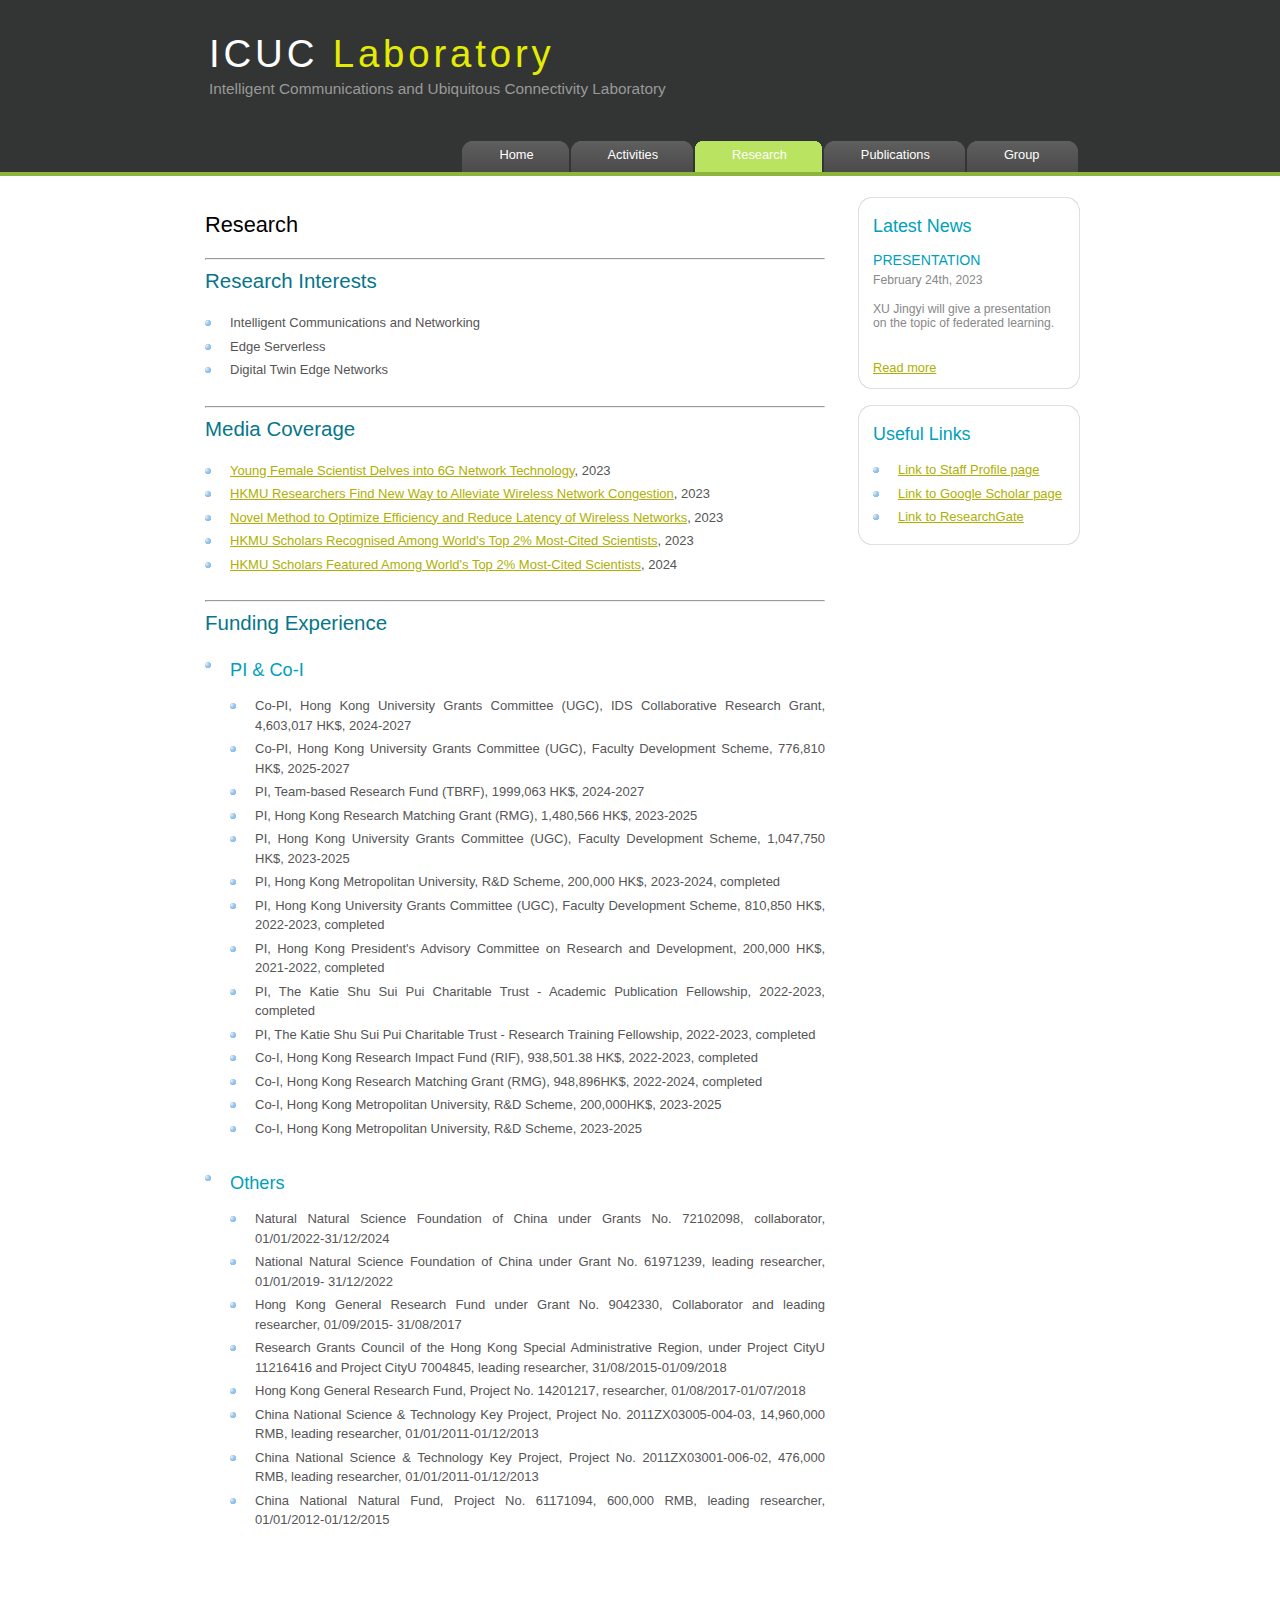
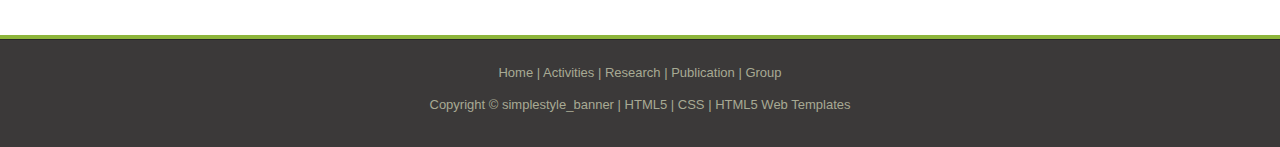
<file: Research.html>
<!DOCTYPE HTML>
<html>

<head>
  <title>Yaru Fu: Research</title>
  <meta name="description" content="website description" />
  <meta name="keywords" content="website keywords, website keywords" />
  <meta http-equiv="content-type" content="text/html; charset=windows-1252" />
  <link rel="stylesheet" type="text/css" href="style/style.css" />
</head>

<body>
  <div id="main">
    <div id="header">
      <div id="logo">
        <div id="logo_text">
          <!-- class="logo_colour", allows you to change the color of the text -->
          <h1><a href="index.html">ICUC<span class="logo_colour">&nbsp;Laboratory</span></a></h1>
          <h2>Intelligent Communications and Ubiquitous Connectivity Laboratory</h2>
        </div>
      </div>
      <div id="menubar">
        <ul id="menu">
          <!-- put class="selected" in the li tag for the selected page - to highlight which page you're on -->
          <li><a href="index.html">Home</a></li>
          <li><a href="Activities.html">Activities</a></li>
          <li class="selected"><a href="Research.html">Research</a></li>
          <li><a href="Publications.html">Publications</a></li>
			<li><a href="Group.html">Group&nbsp;</a></li>
        </ul>
      </div>
    </div>
    <div id="content_header"></div>
    <div id="site_content">
      <div id="sidebar_container">
        <div class="sidebar">
          <div class="sidebar_top"></div>
          <div class="sidebar_item">
            <!-- insert your sidebar items here -->
            <h3>Latest News</h3>
            <h4>presentation</h4>
            <h5>February 24th, 2023</h5>
			<h5>XU Jingyi will give a presentation on the topic of federated learning.</h5>
			<br />
          <a href="LatestNews.html">Read more</a>          </div>
          <div class="sidebar_base"></div>
        </div>
        <div class="sidebar">
          <div class="sidebar_top"></div>
          <div class="sidebar_item">
            <h3>Useful Links</h3>
            <ul>
              <li><a href="https://www.hkmu.edu.hk/st/people/key-staff/staff-profile/?email=yfu&unit=S&T&po=N/">Link to Staff Profile page</a><a href="#"></a></li>
              <li><a href="https://scholar.google.com/citations?hl=en&user=wucCcJQAAAAJ">Link to Google Scholar page</a></li>
              <li><a href="https://www.researchgate.net/profile/Yaru_Fu">Link to ResearchGate</a></li>
            </ul>
          </div>
          <div class="sidebar_base"></div>
        </div>
      </div>
      <div id="content">
        <!-- insert the page content here -->
        <h1>Research</h1>
        <hr>
        <h2>Research Interests</h2>
        <ul>
          <li>Intelligent Communications and Networking</li>
          <li> Edge Serverless </li>
          <li>Digital Twin Edge Networks</li>
        </ul>
        
        <hr>
	        <h2>Media Coverage</h2>
        <ul>
          <li><a href="https://www.hkmu.edu.hk/about-hkmu/university-publications/mu-connect/mu-connect-issue-4-page-22-to-23/">Young Female Scientist Delves into 6G Network Technology</a>, 2023</li>
          <li> <a href="https://www.hkmu.edu.hk/st/events/hkmu-researchers-find-new-way-to-alleviate-wireless-network-congestion/">HKMU Researchers Find New Way to Alleviate Wireless Network Congestion</a>, 2023 </li>
	<li> <a href="https://www.hkmu.edu.hk/ora/knowledge-transfer/research-achievements-of-hkmu-scholars/novel-method-to-optimise-efficiency-and-reduce-latency-of-wireless-networks/">Novel Method to Optimize Efficiency and Reduce Latency of Wireless Networks</a>, 2023 </li>
        <li> <a href="https://www.hkmu.edu.hk/ora/knowledge-transfer/research-achievements-of-hkmu-scholars/hkmu-scholars-recognised-among-worlds-top-2-most-cited-scientists/">HKMU Scholars Recognised Among World's Top 2% Most-Cited Scientists</a>, 2023 </li>
		<li> <a href="https://www.hkmu.edu.hk/ora/knowledge-transfer/research-achievements-of-hkmu-scholars/hkmu-scholars-featured-among-worlds-top-2-most-cited-scientists/">HKMU Scholars Featured Among World's Top 2% Most-Cited Scientists</a>, 2024 </li>
	</ul>
        
        <hr>
        <h2>Funding Experience</h2>
<ul>
        <li>
          <h3>PI &amp; Co-I</h3>
          <ul>
		  <li>Co-PI, Hong Kong University Grants Committee (UGC), IDS Collaborative Research Grant, 4,603,017 HK$, 2024-2027</li>
		 <li>Co-PI, Hong Kong University Grants Committee (UGC), Faculty Development Scheme, 776,810 HK$, 2025-2027</li>
		  <li>PI, Team-based Research Fund (TBRF), 1999,063 HK$, 2024-2027</li>
			<li>PI, Hong Kong Research Matching Grant (RMG), 1,480,566 HK$, 2023-2025</li>
            <li>PI, Hong Kong University Grants Committee (UGC), Faculty Development Scheme, 1,047,750 HK$, 2023-2025</li>
            <li>PI, Hong Kong Metropolitan University, R&amp;D Scheme, 200,000 HK$, 2023-2024, completed</li>
                        <li>PI, Hong Kong University Grants Committee (UGC), Faculty Development Scheme, 810,850 HK$, 2022-2023, completed</li>
		  <li>PI, Hong Kong President's Advisory Committee on Research and Development, 200,000 HK$, 2021-2022, completed</li>
            <li>PI, The Katie Shu Sui Pui Charitable Trust - Academic Publication Fellowship, 2022-2023, completed</li>
            <li>PI, The Katie Shu Sui Pui Charitable Trust - Research Training Fellowship, 2022-2023, completed</li>
            <li>Co-I, Hong Kong Research Impact Fund (RIF), 938,501.38 HK$, 2022-2023, completed</li>
			<li>Co-I, Hong Kong Research Matching Grant (RMG), 948,896HK$, 2022-2024, completed</li>
			<li>Co-I, Hong Kong Metropolitan University, R&amp;D Scheme, 200,000HK$, 2023-2025</li>
			<li>Co-I, Hong Kong Metropolitan University, R&amp;D Scheme, 2023-2025</li>
			          </ul>
        </li>
        <li>
          <h3>Others<br>
          </h3>
          <ul>
            <li>Natural Natural Science Foundation of China under Grants No. 72102098, collaborator, 01/01/2022-31/12/2024</li>
            <li>National Natural Science Foundation of China under Grant No. 61971239, leading researcher, 01/01/2019-
              31/12/2022</li>
            <li>Hong Kong General Research Fund under Grant No. 9042330, Collaborator and leading researcher, 01/09/2015-
              31/08/2017</li>
            <li> Research Grants Council of the Hong Kong Special Administrative Region, under Project CityU 11216416 and Project CityU 7004845, leading researcher, 31/08/2015-01/09/2018</li>
            <li>Hong Kong General Research Fund, Project No. 14201217, researcher, 01/08/2017-01/07/2018</li>
            <li>China National Science &amp; Technology Key Project, Project No. 2011ZX03005-004-03, 14,960,000 RMB, leading researcher, 01/01/2011-01/12/2013</li>
            <li>China National Science &amp; Technology Key Project, Project No. 2011ZX03001-006-02, 476,000 RMB, leading
              researcher, 01/01/2011-01/12/2013</li>
            <li>China National Natural Fund, Project No. 61171094, 600,000 RMB, leading researcher, 01/01/2012-01/12/2015</li>
          </ul>
        </li>
        </ul>
        <p>&nbsp;</p>
      </div>
    </div>
    <div id="content_footer"></div>
    <div id="footer">
      <p><a href="index.html">Home</a> | <a href="Activities.html">Activities</a> | <a href="Research.html">Research</a> | <a href="Publications.html">Publication</a> | <a href="Group.html">Group</a></p>
      <p>Copyright &copy; simplestyle_banner | <a href="http://validator.w3.org/check?uri=referer">HTML5</a> | <a href="http://jigsaw.w3.org/css-validator/check/referer">CSS</a> | <a href="http://www.html5webtemplates.co.uk">HTML5 Web Templates</a></p>
    </div>
  </div>
</body>
</html>
</file>
<file: style/style.css>
html
{ height: 100%;}

*
{ margin: 0;
  padding: 0;}

body
{ font: normal .80em 'trebuchet ms', arial, sans-serif;
  background: #FFF;
  color: #555;}

p
{
    padding: 0 0 20px 0;
    line-height: 1.7em;
    font-style: normal;
    font-weight: normal;
    font-size: small;
}

img
{ border: 0;}

h1, h2, h3, h4, h5, h6 
{ color: #362C20;
  letter-spacing: 0em;
  padding: 0 0 5px 0;}

h1, h2, h3
{ font: normal 170% 'century gothic', arial;
  margin: 0 0 15px 0;
  padding: 15px 0 5px 0;
  color: #000;}

h2
{
    font-size: 160%;
    padding: 9px 0 5px 0;
    color: #05768A;
}

h3
{
    font-size: 140%;
    padding: 5px 0 0 0;
    color: #009FBC;
}

h4, h6
{ color: #009FBC;
  padding: 0 0 5px 0;
  font: normal 110% arial;
  text-transform: uppercase;}

h5, h6
{ color: #888;
  font: normal 95% arial;
  letter-spacing: normal;
  padding: 0 0 15px 0;}

a, a:hover
{ outline: none;
  text-decoration: underline;
  color: #AEB002;}

a:hover
{ text-decoration: none;}

blockquote
{ margin: 20px 0; 
  padding: 10px 20px 0 20px;
  border: 1px solid #E5E5DB;
  background: #FFF;}

ul
{ margin: 2px 0 22px 17px;}

ul li
{ list-style-type: circle;
  margin: 0 0 6px 0; 
  padding: 0 0 4px 5px;
  line-height: 1.5em;}

ol
{ margin: 8px 0 22px 20px;}

ol li
{ margin: 0 0 11px 0;}

.left
{ float: left;
  width: auto;
  margin-right: 10px;}

.right
{ float: right; 
  width: auto;
  margin-left: 10px;}

.center
{ display: block;
  text-align: center;
  margin: 20px auto;}

#main, #logo, #menubar, #site_content, #footer
{ margin-left: auto; 
  margin-right: auto;}

#header
{ background: #323534 url(back.png) repeat-x;
  height: 177px;}
  
#banner
{  background: transparent url(banner.jpg) no-repeat;
  width: 860px;
  height: 180px;
  margin-bottom: 20px;
  border: 10px solid #DDD;}

#logo
{ width: 880px;
  position: relative;
  height: 140px;
  background: transparent;}

#logo #logo_text 
{ position: absolute; 
  top: 10px;
  left: 0;}

#logo h1, #logo h2
{ font: normal 300% 'century gothic', arial, sans-serif;
  border-bottom: 0;
  text-transform: none;
  margin: 0 0 0 9px;}

#logo_text h1, #logo_text h1 a, #logo_text h1 a:hover 
{ padding: 22px 0 0 0;
  color: #FFF;
  letter-spacing: 0.1em;
  text-decoration: none;}

#logo_text h1 a .logo_colour
{ color: #E4EC04;}

#logo_text a:hover .logo_colour
{ color: #FFF;}

#logo_text h2
{ font-size: 120%;
  padding: 4px 0 0 0;
  color: #999;}

#menubar
{ width: 880px;
  height: 46px;} 

ul#menu
{ float: right;
  margin: 0;}

ul#menu li
{ float: left;
  padding: 0 0 0 9px;
  list-style: none;
  margin: 1px 2px 0 0;
  background: #5A5A5A url(tab.png) no-repeat 0 0;}

ul#menu li a
{ font: normal 100% 'trebuchet ms', sans-serif;
  display: block; 
  float: left; 
  height: 20px;
  padding: 6px 35px 5px 28px;
  text-align: center;
  color: #FFF;
  text-decoration: none;
  background: #5A5A5A url(tab.png) no-repeat 100% 0;} 

ul#menu li.selected a
{ height: 20px;
  padding: 6px 35px 5px 28px;}

ul#menu li.selected
{ margin: 1px 2px 0 0;
  background: #00C6F0 url(tab_selected.png) no-repeat 0 0;}

ul#menu li.selected a, ul#menu li.selected a:hover
{ background: #00C6F0 url(tab_selected.png) no-repeat 100% 0;
  color: #FFF;}

ul#menu li a:hover
{ color: #E4EC04;}

#site_content
{ width: 880px;
  overflow: hidden;
  margin: 20px auto 0 auto;
  padding: 0 0 10px 0;} 

#sidebar_container
{ float: right;
  width: 224px;}

.sidebar_top
{ width: 222px;
  height: 14px;
  background: transparent url(side_top.png) no-repeat;}

.sidebar_base
{ width: 222px;
  height: 14px;
  background: url(side_base.png) no-repeat;}

.sidebar
{ float: right;
  width: 222px;
  padding: 0;
  margin: 0 0 16px 0;}

.sidebar_item
{ background: url(side_back.png) repeat-y;
  padding: 0 15px;
  width: 192px;}

.sidebar li a.selected
{ color: #444;} 

.sidebar ul
{ margin: 0;} 

#content
{
    text-align: justify;
    width: 620px;
    padding: 0 0 0 5px;
    float: left;
}
  
#content ul
{
    margin: 2px 0 22px 0px;
    text-align: justify;
}

#content ul li, .sidebar ul li
{
    list-style-type: none;
    background: url(bullet.png) no-repeat;
    margin: 0 0 0 0;
    padding: 0 0 4px 25px;
    line-height: 1.5em;
    font-size: small;
}

#footer
{ width: 100%;
  font-family: 'trebuchet ms', sans-serif;
  font-size: 100%;
  height: 80px;
  padding: 28px 0 5px 0;
  text-align: center; 
  background: #3B3939 url(footer.png) repeat-x;
  color: #A8AA94;}

#footer p
{ line-height: 1.7em;
  padding: 0 0 10px 0;}

#footer a
{ color: #A8AA94;
  text-decoration: none;}

#footer a:hover
{ color: #FFF;
  text-decoration: none;}

.search
{ color: #5D5D5D; 
  border: 1px solid #BBB; 
  width: 134px; 
  padding: 4px; 
  font: 100% arial, sans-serif;}

.form_settings
{ margin: 15px 0 0 0;}

.form_settings p
{ padding: 0 0 4px 0;}

.form_settings span
{ float: left; 
  width: 200px; 
  text-align: left;}
  
.form_settings input, .form_settings textarea
{ padding: 5px; 
  width: 299px; 
  font: 100% arial; 
  border: 1px solid #E5E5DB; 
  background: #FFF; 
  color: #47433F;}
  
.form_settings .submit
{ font: 100% arial; 
  border: 0; 
  width: 99px; 
  margin: 0 0 0 212px; 
  height: 33px;
  padding: 2px 0 3px 0;
  cursor: pointer; 
  background: #3B3B3B; 
  color: #FFF;}

.form_settings textarea, .form_settings select
{ font: 100% arial; 
  width: 299px;}

.form_settings select
{ width: 310px;}

.form_settings .checkbox
{ margin: 4px 0; 
  padding: 0; 
  width: 14px;
  border: 0;
  background: none;}

.separator
{ width: 100%;
  height: 0;
  border-top: 1px solid #D9D5CF;
  border-bottom: 1px solid #FFF;
  margin: 0 0 20px 0;}
  
table
{ margin: 10px 0 30px 0;}

table tr th, table tr td
{ background: #3B3B3B;
  color: #FFF;
  padding: 7px 4px;
  text-align: left;}
  
table tr td
{ background: #E5E5DB;
  color: #47433F;
  border-top: 1px solid #FFF;}
</file>
